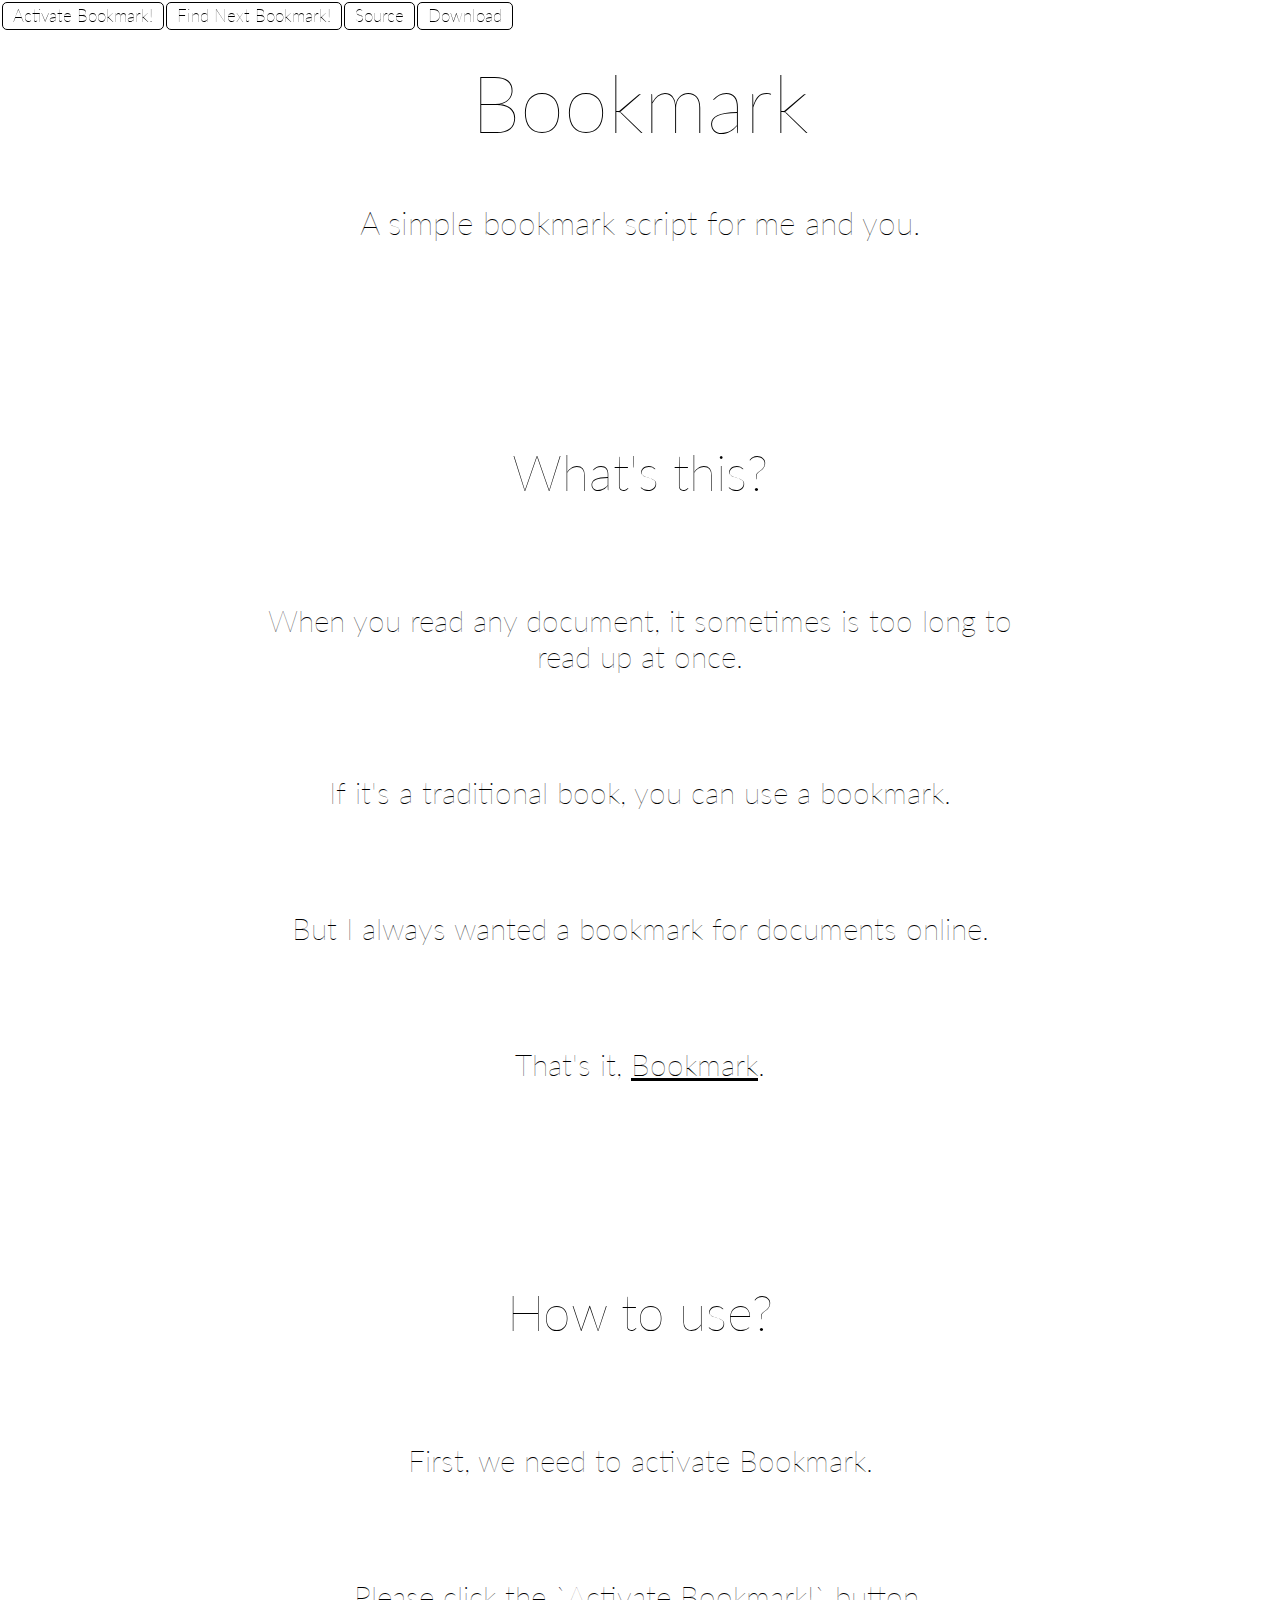
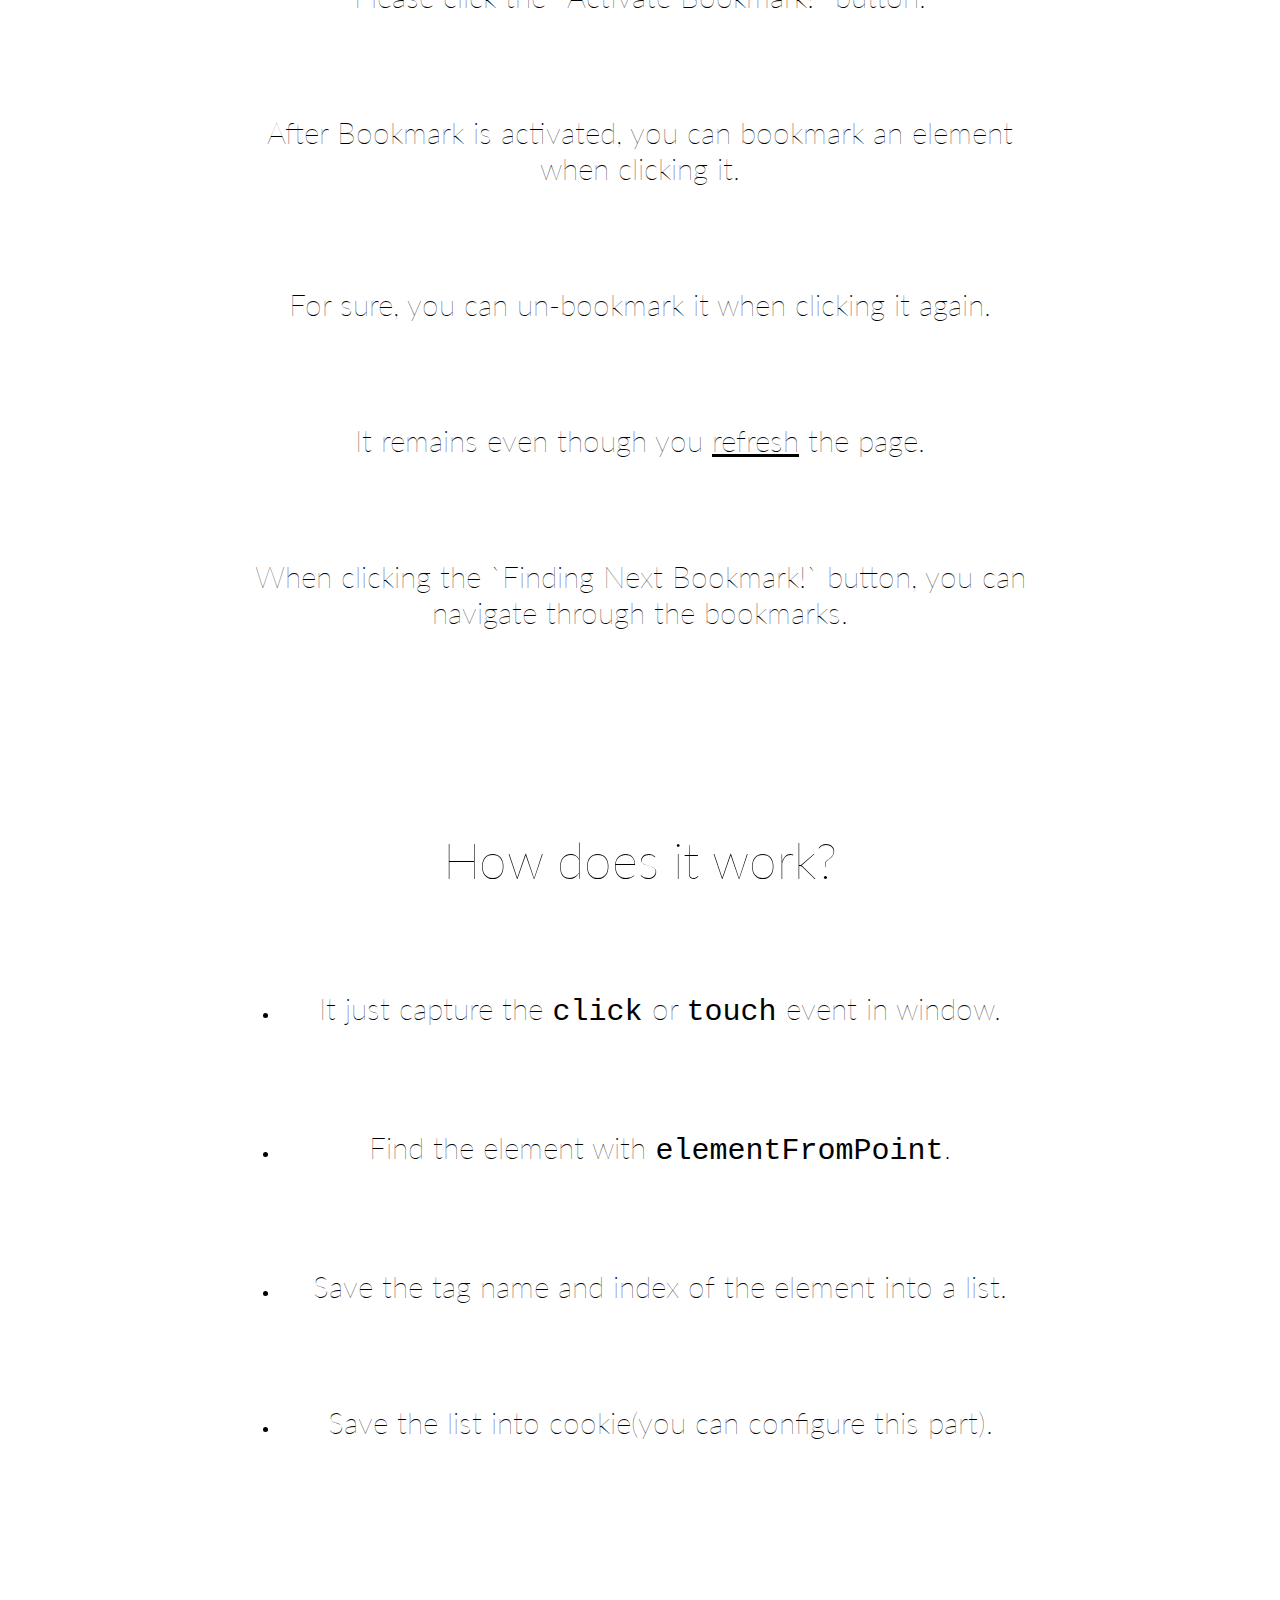
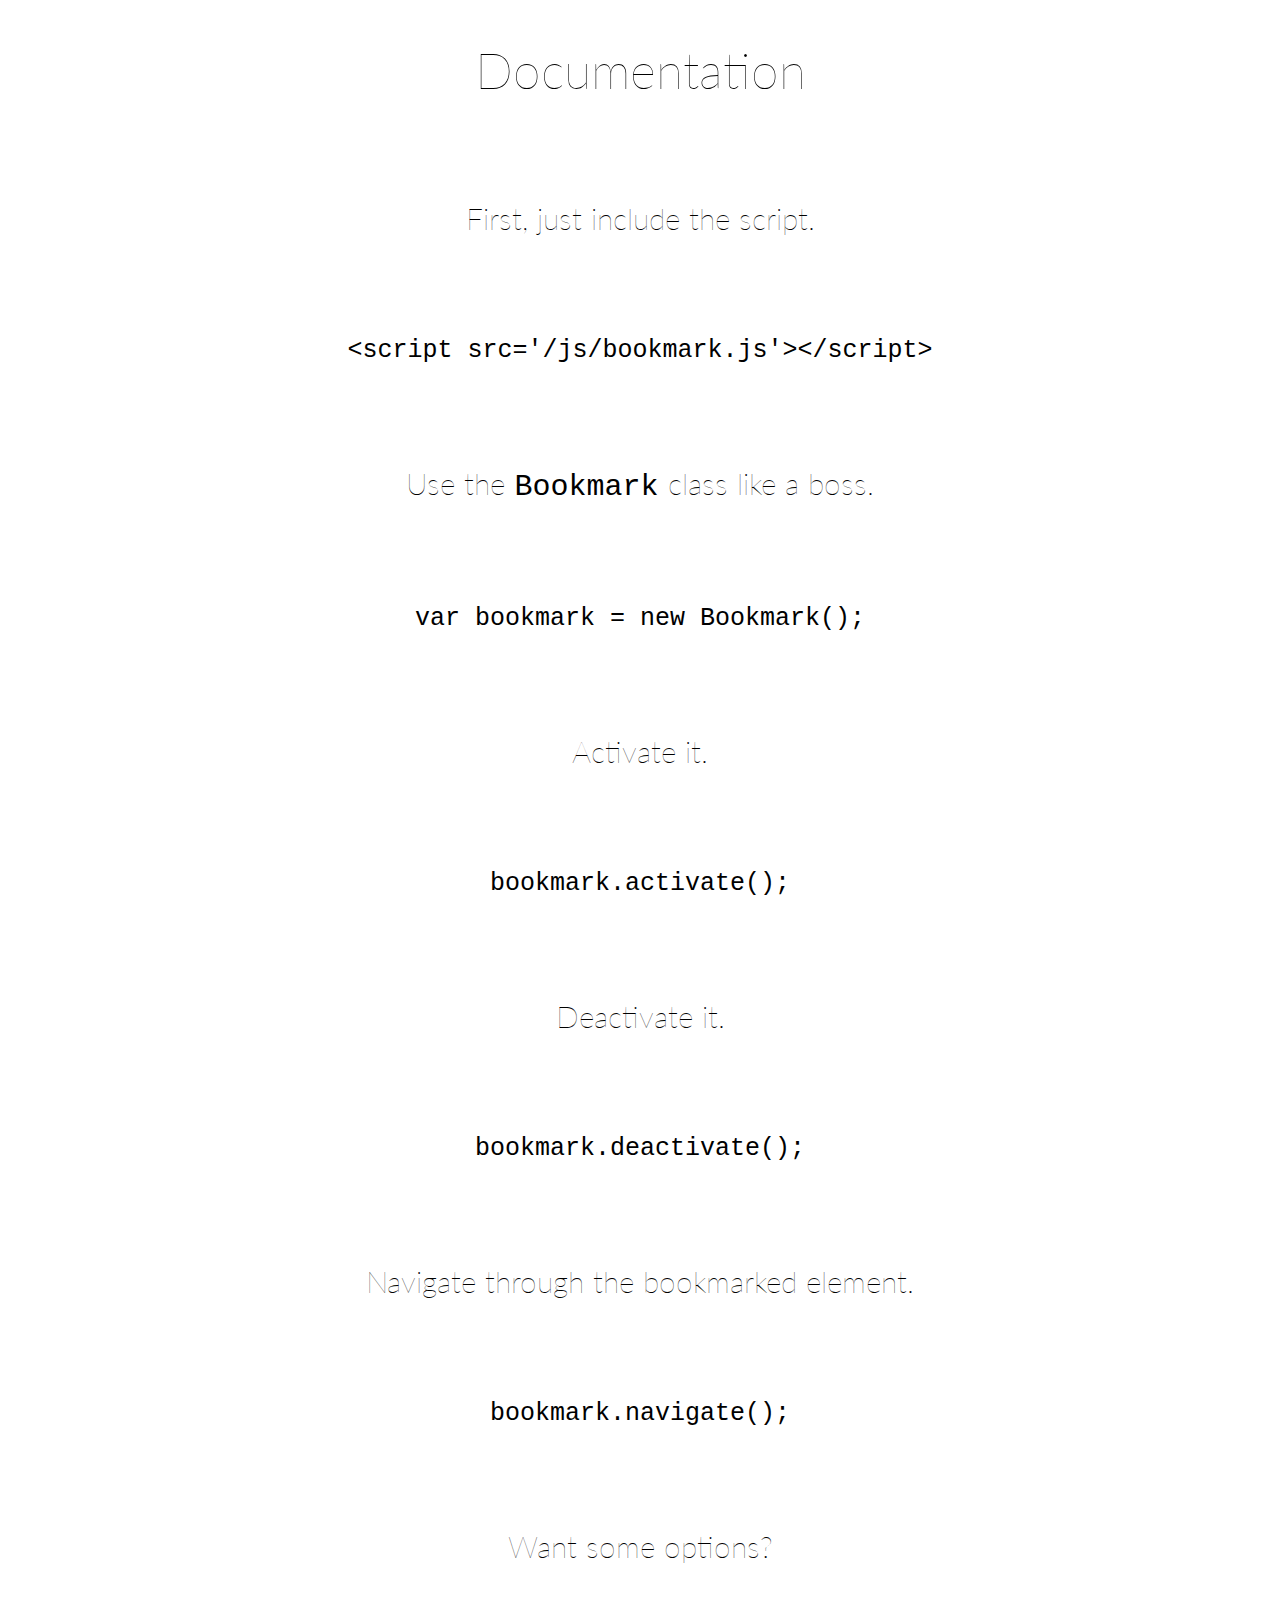
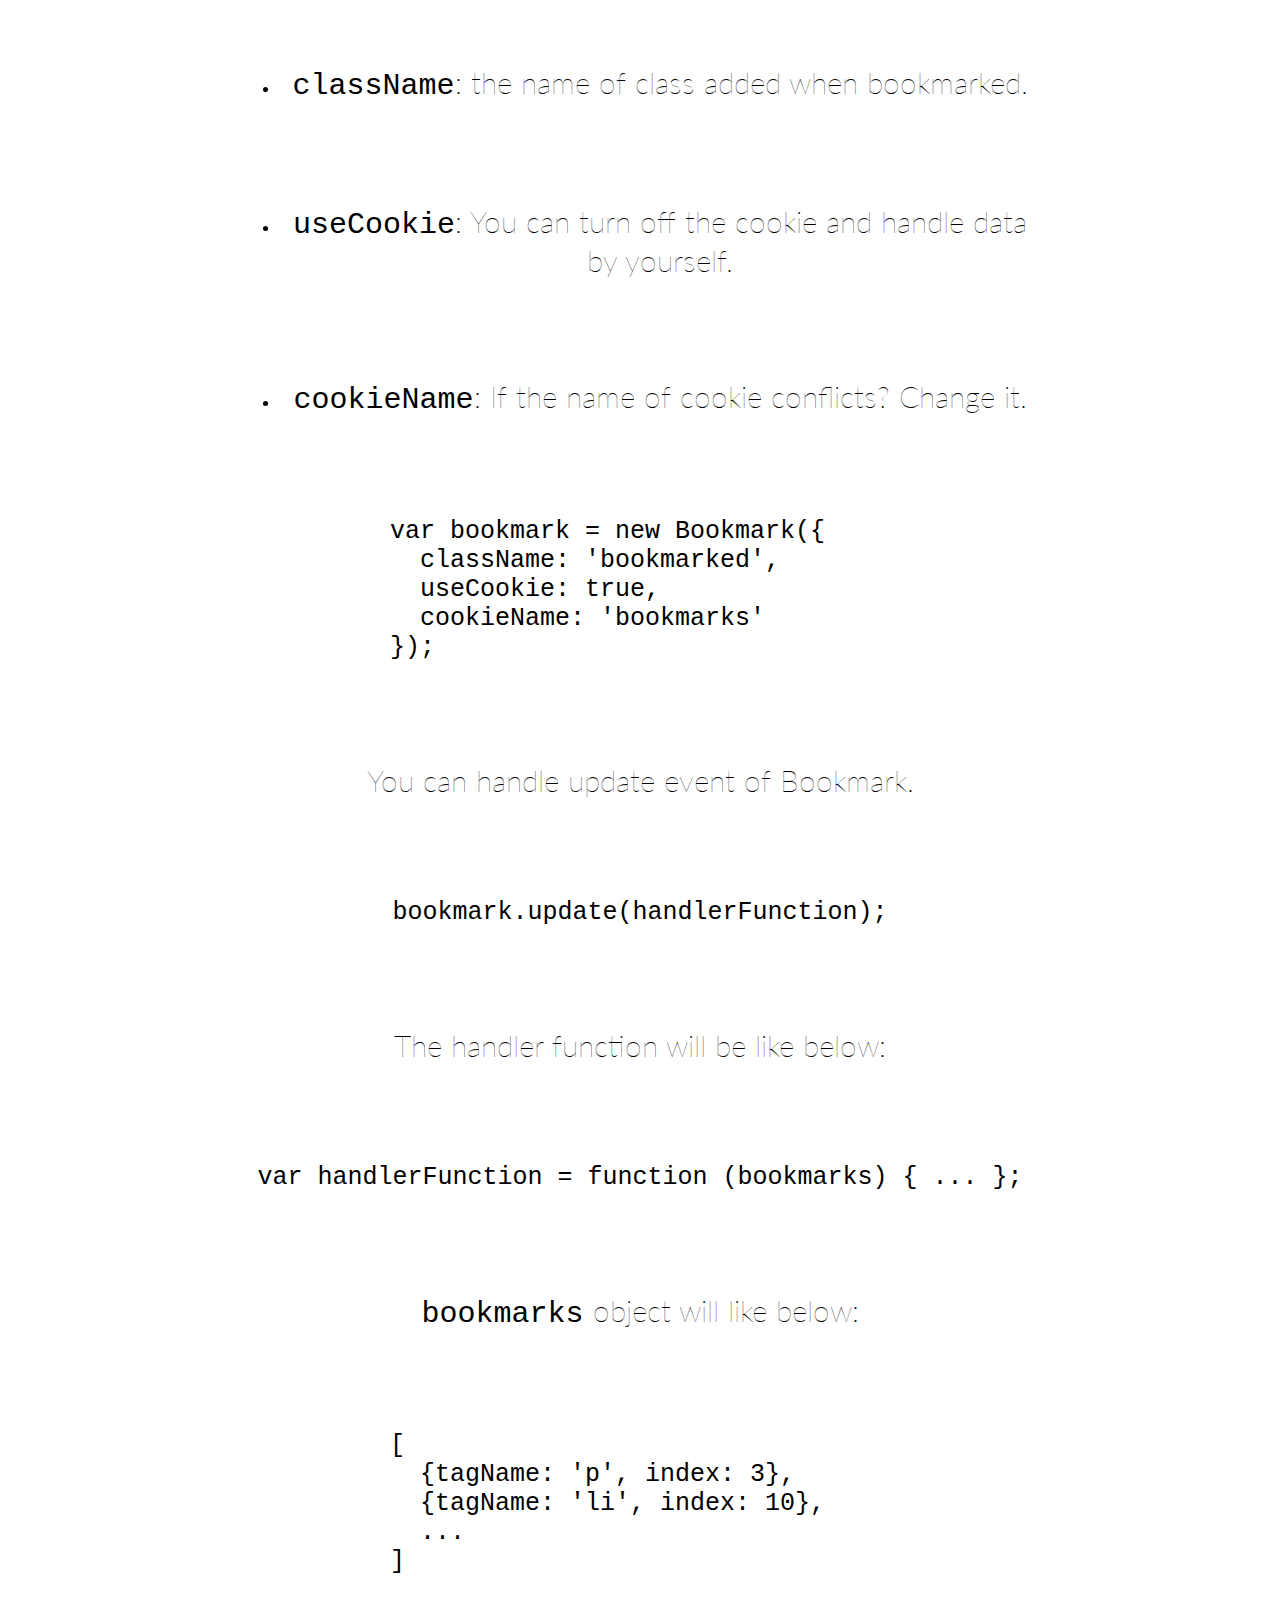
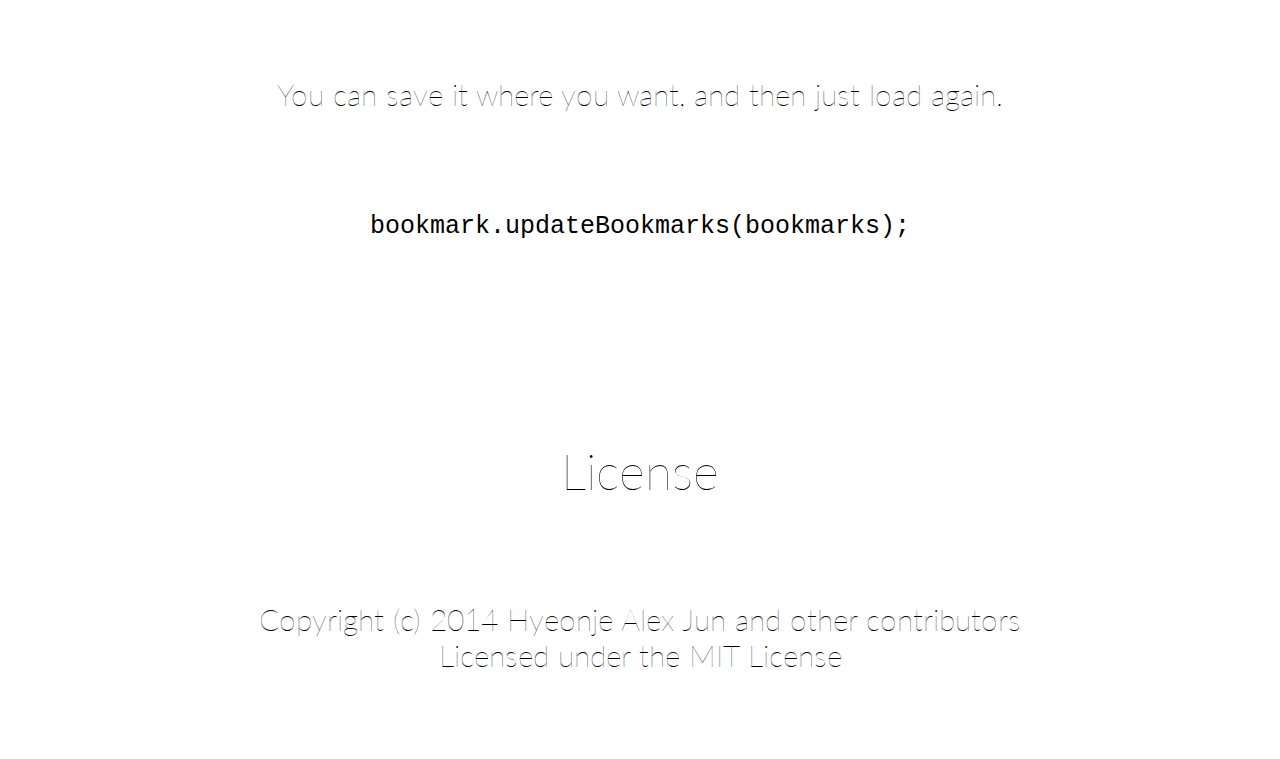
<file: index.html>
<!DOCTYPE html>
<html>
  <head>
    <meta http-equiv="Content-Type" content="text/html; charset=UTF-8">
    <meta name="viewport" content="width=device-width, initial-scale=1, user-scalable=no">

    <title>Bookmark</title>

    <link rel="stylesheet" type="text/css" href="./css/normalize.css">
    <link rel="stylesheet" href="http://fonts.googleapis.com/css?family=Lato:100%7CLato:300">
    <link rel="stylesheet" type="text/css" href="./css/index.css">
  </head>
  <body>
  <div id='navigator'>
    <button id='activate-btn'>Activate Bookmark!</button>
    <button id='navigate-btn'>Find Next Bookmark!</button>
    <a href='https://github.com/noraesae/bookmark'>Source</a>
    <a href='https://raw.githubusercontent.com/noraesae/bookmark/master/src/bookmark.js'>Download</a>
  </div>
  <div id='content'>
    <h1 class='logo'>Bookmark</h1>
    <h1>A simple bookmark script for me and you.</h1>

    <h1 class='title'>What's this?</h1>
    <p>When you read any document, it sometimes is too long to read up at once.</p>
    <p>If it's a traditional book, you can use a bookmark.</p>
    <p>But I always wanted a bookmark for documents online.</p>
    <p>That's it, <a href='http://noraesae.github.io/bookmark'>Bookmark</a>.</p>

    <h1 class='title'>How to use?</h1>
    <p>First, we need to activate Bookmark.</p>
    <p>Please click the `Activate Bookmark!` button.</p>
    <p>After Bookmark is activated, you can bookmark an element when clicking it.</p>
    <p>For sure, you can un-bookmark it when clicking it again.</p>
    <p>It remains even though you <a href='/'>refresh</a> the page.</p>
    <p>When clicking the `Finding Next Bookmark!` button, you can navigate through the bookmarks.</p>

    <h1 class='title'>How does it work?</h1>
    <ul>
      <li><p>It just capture the <code>click</code> or <code>touch</code> event in window.</p></li>
      <li><p>Find the element with <code>elementFromPoint</code>.</p></li>
      <li><p>Save the tag name and index of the element into a list.</p></li>
      <li><p>Save the list into cookie(you can configure this part).</p></li>
    </ul>

    <h1 class='title' id='doc'>Documentation</h1>
    <p>First, just include the script.</p>
    <pre><code>&lt;script src='/js/bookmark.js'&gt;&lt;/script&gt;</code></pre>
    <p>Use the <code>Bookmark</code> class like a boss.</p>
    <pre><code>var bookmark = new Bookmark();</code></pre>
    <p>Activate it.</p>
    <pre><code>bookmark.activate();</code></pre>
    <p>Deactivate it.</p>
    <pre><code>bookmark.deactivate();</code></pre>
    <p>Navigate through the bookmarked element.</p>
    <pre><code>bookmark.navigate();</code></pre>
    <p>Want some options?</p>
    <ul>
      <li><p><code>className</code>: the name of class added when bookmarked.</p></li>
      <li><p><code>useCookie</code>: You can turn off the cookie and handle data by yourself.</p></li>
      <li><p><code>cookieName</code>: If the name of cookie conflicts? Change it.</p></li>
    </ul>
    <pre style='text-align: left; width: 500px; margin: 0px auto;'><code>var bookmark = new Bookmark({
  className: 'bookmarked',
  useCookie: true,
  cookieName: 'bookmarks'
});</code></pre>
    <p>You can handle update event of Bookmark.</p>
    <pre><code>bookmark.update(handlerFunction);</code></pre>
    <p>The handler function will be like below:</p>
    <pre><code>var handlerFunction = function (bookmarks) { ... };</code></pre>
    <p><code>bookmarks</code> object will like below:</p>
    <pre style='text-align: left; width: 500px; margin: 0px auto;'><code>[
  {tagName: 'p', index: 3},
  {tagName: 'li', index: 10},
  ...
]</code></pre>
    <p>You can save it where you want, and then just load again.</p>
    <pre><code>bookmark.updateBookmarks(bookmarks);</code></pre>

    <h1 class='title'>License</h1>
    <p>Copyright (c) 2014 Hyeonje Alex Jun and other contributors<br>Licensed under the MIT License</p>
  </div>

  <script src='./js/bookmark.js'></script>
  <script src='./js/index.js'></script>
  </body>
</html>
</file>
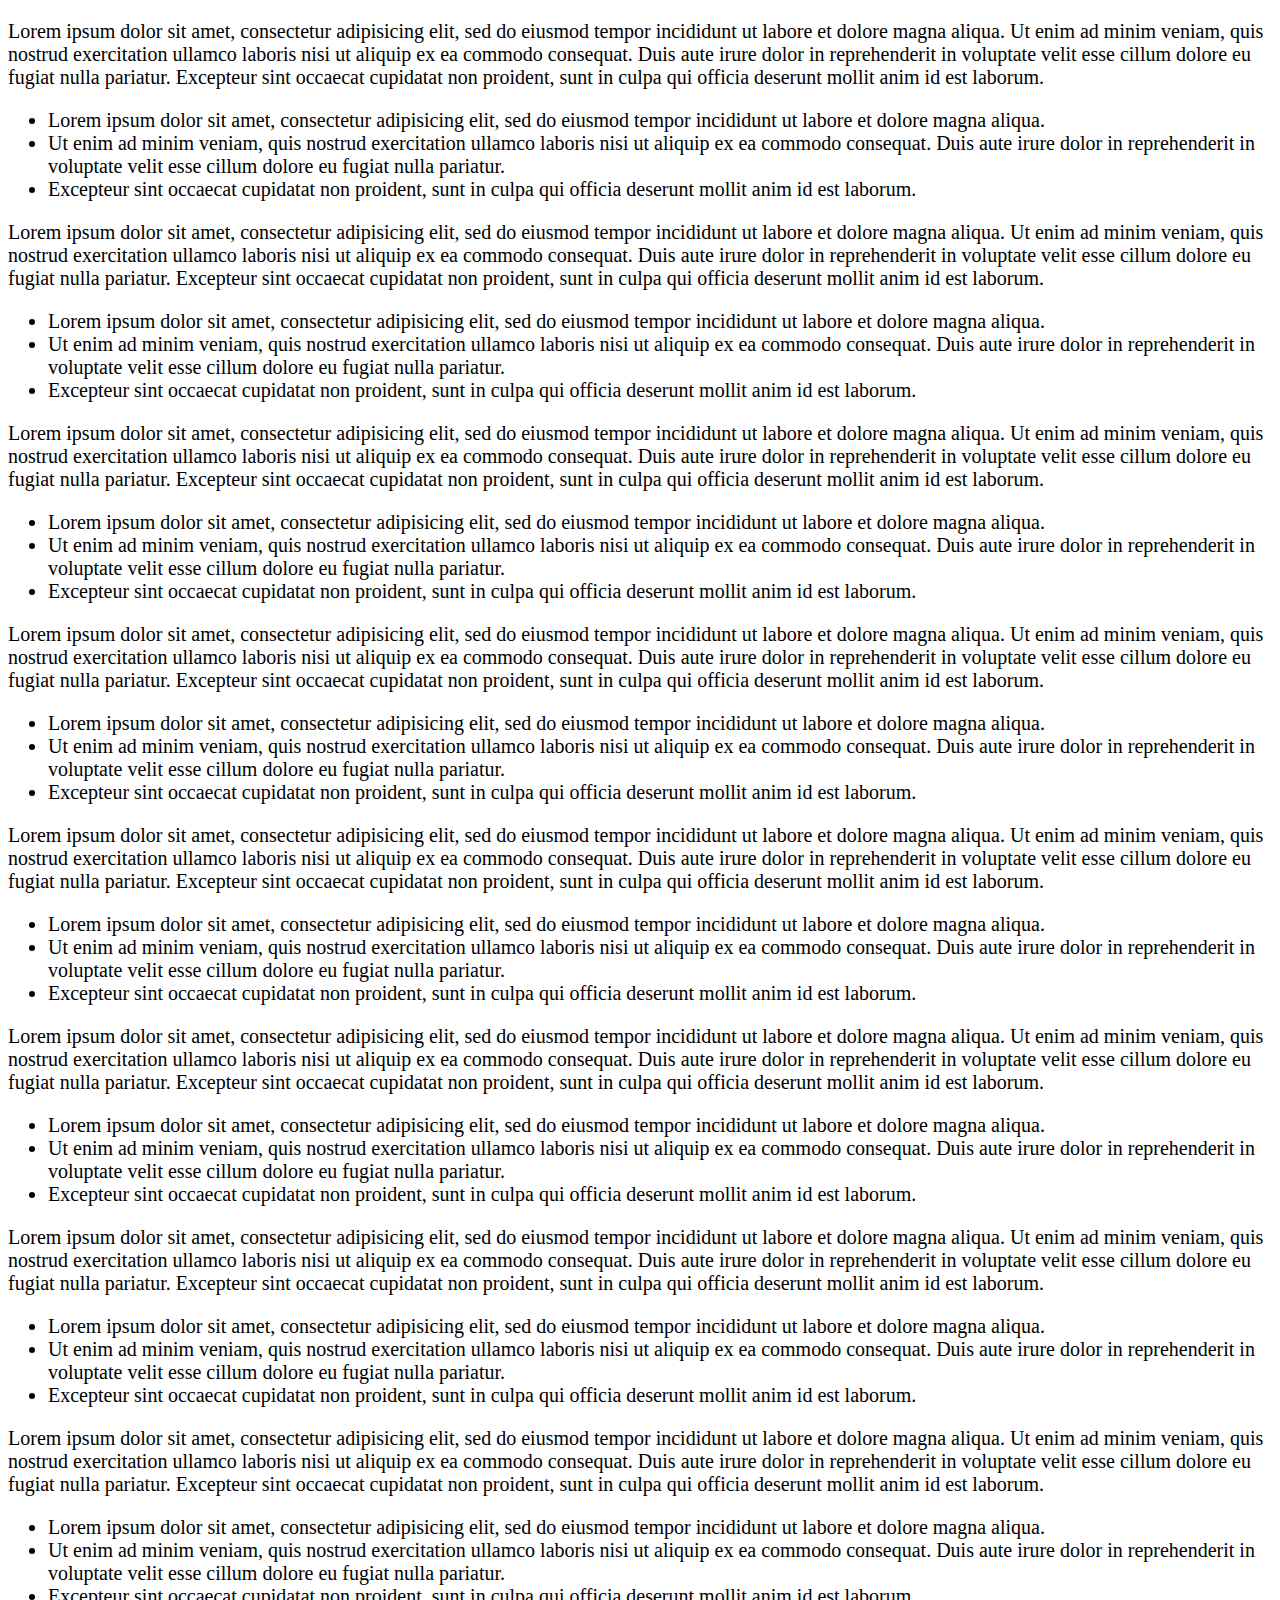
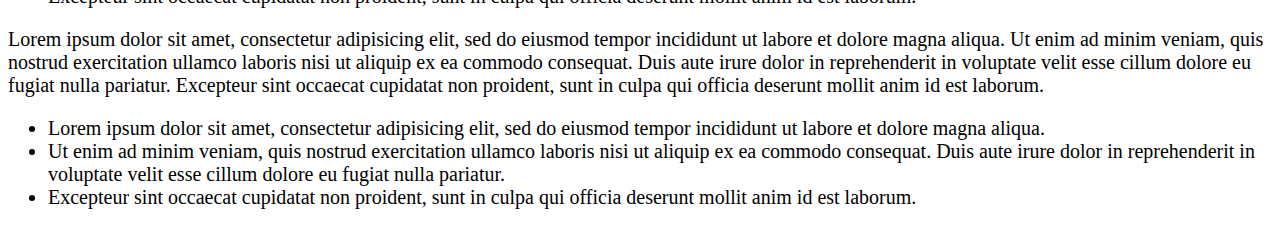
<file: example/default.html>
<!DOCTYPE html>
<html>
  <head>
    <title>Example: Default</title>
    <style>
      html, body {
        font-size: 20px;
      }
      .bookmarked {
        background-color: yellow;
      }
    </style>
  </head>
  <body>
  <p>Lorem ipsum dolor sit amet, consectetur adipisicing elit, sed do eiusmod tempor incididunt ut labore et dolore magna aliqua. Ut enim ad minim veniam, quis nostrud exercitation ullamco laboris nisi ut aliquip ex ea commodo consequat. Duis aute irure dolor in reprehenderit in voluptate velit esse cillum dolore eu fugiat nulla pariatur. Excepteur sint occaecat cupidatat non proident, sunt in culpa qui officia deserunt mollit anim id est laborum.</p>
  <ul>
    <li>Lorem ipsum dolor sit amet, consectetur adipisicing elit, sed do eiusmod tempor incididunt ut labore et dolore magna aliqua.</li>
    <li> Ut enim ad minim veniam, quis nostrud exercitation ullamco laboris nisi ut aliquip ex ea commodo consequat. Duis aute irure dolor in reprehenderit in voluptate velit esse cillum dolore eu fugiat nulla pariatur.</li>
    <li>Excepteur sint occaecat cupidatat non proident, sunt in culpa qui officia deserunt mollit anim id est laborum.</li>
  </ul>
  <p>Lorem ipsum dolor sit amet, consectetur adipisicing elit, sed do eiusmod tempor incididunt ut labore et dolore magna aliqua. Ut enim ad minim veniam, quis nostrud exercitation ullamco laboris nisi ut aliquip ex ea commodo consequat. Duis aute irure dolor in reprehenderit in voluptate velit esse cillum dolore eu fugiat nulla pariatur. Excepteur sint occaecat cupidatat non proident, sunt in culpa qui officia deserunt mollit anim id est laborum.</p>
  <ul>
    <li>Lorem ipsum dolor sit amet, consectetur adipisicing elit, sed do eiusmod tempor incididunt ut labore et dolore magna aliqua.</li>
    <li> Ut enim ad minim veniam, quis nostrud exercitation ullamco laboris nisi ut aliquip ex ea commodo consequat. Duis aute irure dolor in reprehenderit in voluptate velit esse cillum dolore eu fugiat nulla pariatur.</li>
    <li>Excepteur sint occaecat cupidatat non proident, sunt in culpa qui officia deserunt mollit anim id est laborum.</li>
  </ul>
  <p>Lorem ipsum dolor sit amet, consectetur adipisicing elit, sed do eiusmod tempor incididunt ut labore et dolore magna aliqua. Ut enim ad minim veniam, quis nostrud exercitation ullamco laboris nisi ut aliquip ex ea commodo consequat. Duis aute irure dolor in reprehenderit in voluptate velit esse cillum dolore eu fugiat nulla pariatur. Excepteur sint occaecat cupidatat non proident, sunt in culpa qui officia deserunt mollit anim id est laborum.</p>
  <ul>
    <li>Lorem ipsum dolor sit amet, consectetur adipisicing elit, sed do eiusmod tempor incididunt ut labore et dolore magna aliqua.</li>
    <li> Ut enim ad minim veniam, quis nostrud exercitation ullamco laboris nisi ut aliquip ex ea commodo consequat. Duis aute irure dolor in reprehenderit in voluptate velit esse cillum dolore eu fugiat nulla pariatur.</li>
    <li>Excepteur sint occaecat cupidatat non proident, sunt in culpa qui officia deserunt mollit anim id est laborum.</li>
  </ul>
  <p>Lorem ipsum dolor sit amet, consectetur adipisicing elit, sed do eiusmod tempor incididunt ut labore et dolore magna aliqua. Ut enim ad minim veniam, quis nostrud exercitation ullamco laboris nisi ut aliquip ex ea commodo consequat. Duis aute irure dolor in reprehenderit in voluptate velit esse cillum dolore eu fugiat nulla pariatur. Excepteur sint occaecat cupidatat non proident, sunt in culpa qui officia deserunt mollit anim id est laborum.</p>
  <ul>
    <li>Lorem ipsum dolor sit amet, consectetur adipisicing elit, sed do eiusmod tempor incididunt ut labore et dolore magna aliqua.</li>
    <li> Ut enim ad minim veniam, quis nostrud exercitation ullamco laboris nisi ut aliquip ex ea commodo consequat. Duis aute irure dolor in reprehenderit in voluptate velit esse cillum dolore eu fugiat nulla pariatur.</li>
    <li>Excepteur sint occaecat cupidatat non proident, sunt in culpa qui officia deserunt mollit anim id est laborum.</li>
  </ul>
  <p>Lorem ipsum dolor sit amet, consectetur adipisicing elit, sed do eiusmod tempor incididunt ut labore et dolore magna aliqua. Ut enim ad minim veniam, quis nostrud exercitation ullamco laboris nisi ut aliquip ex ea commodo consequat. Duis aute irure dolor in reprehenderit in voluptate velit esse cillum dolore eu fugiat nulla pariatur. Excepteur sint occaecat cupidatat non proident, sunt in culpa qui officia deserunt mollit anim id est laborum.</p>
  <ul>
    <li>Lorem ipsum dolor sit amet, consectetur adipisicing elit, sed do eiusmod tempor incididunt ut labore et dolore magna aliqua.</li>
    <li> Ut enim ad minim veniam, quis nostrud exercitation ullamco laboris nisi ut aliquip ex ea commodo consequat. Duis aute irure dolor in reprehenderit in voluptate velit esse cillum dolore eu fugiat nulla pariatur.</li>
    <li>Excepteur sint occaecat cupidatat non proident, sunt in culpa qui officia deserunt mollit anim id est laborum.</li>
  </ul>
  <p>Lorem ipsum dolor sit amet, consectetur adipisicing elit, sed do eiusmod tempor incididunt ut labore et dolore magna aliqua. Ut enim ad minim veniam, quis nostrud exercitation ullamco laboris nisi ut aliquip ex ea commodo consequat. Duis aute irure dolor in reprehenderit in voluptate velit esse cillum dolore eu fugiat nulla pariatur. Excepteur sint occaecat cupidatat non proident, sunt in culpa qui officia deserunt mollit anim id est laborum.</p>
  <ul>
    <li>Lorem ipsum dolor sit amet, consectetur adipisicing elit, sed do eiusmod tempor incididunt ut labore et dolore magna aliqua.</li>
    <li> Ut enim ad minim veniam, quis nostrud exercitation ullamco laboris nisi ut aliquip ex ea commodo consequat. Duis aute irure dolor in reprehenderit in voluptate velit esse cillum dolore eu fugiat nulla pariatur.</li>
    <li>Excepteur sint occaecat cupidatat non proident, sunt in culpa qui officia deserunt mollit anim id est laborum.</li>
  </ul>
  <p>Lorem ipsum dolor sit amet, consectetur adipisicing elit, sed do eiusmod tempor incididunt ut labore et dolore magna aliqua. Ut enim ad minim veniam, quis nostrud exercitation ullamco laboris nisi ut aliquip ex ea commodo consequat. Duis aute irure dolor in reprehenderit in voluptate velit esse cillum dolore eu fugiat nulla pariatur. Excepteur sint occaecat cupidatat non proident, sunt in culpa qui officia deserunt mollit anim id est laborum.</p>
  <ul>
    <li>Lorem ipsum dolor sit amet, consectetur adipisicing elit, sed do eiusmod tempor incididunt ut labore et dolore magna aliqua.</li>
    <li> Ut enim ad minim veniam, quis nostrud exercitation ullamco laboris nisi ut aliquip ex ea commodo consequat. Duis aute irure dolor in reprehenderit in voluptate velit esse cillum dolore eu fugiat nulla pariatur.</li>
    <li>Excepteur sint occaecat cupidatat non proident, sunt in culpa qui officia deserunt mollit anim id est laborum.</li>
  </ul>
  <p>Lorem ipsum dolor sit amet, consectetur adipisicing elit, sed do eiusmod tempor incididunt ut labore et dolore magna aliqua. Ut enim ad minim veniam, quis nostrud exercitation ullamco laboris nisi ut aliquip ex ea commodo consequat. Duis aute irure dolor in reprehenderit in voluptate velit esse cillum dolore eu fugiat nulla pariatur. Excepteur sint occaecat cupidatat non proident, sunt in culpa qui officia deserunt mollit anim id est laborum.</p>
  <ul>
    <li>Lorem ipsum dolor sit amet, consectetur adipisicing elit, sed do eiusmod tempor incididunt ut labore et dolore magna aliqua.</li>
    <li> Ut enim ad minim veniam, quis nostrud exercitation ullamco laboris nisi ut aliquip ex ea commodo consequat. Duis aute irure dolor in reprehenderit in voluptate velit esse cillum dolore eu fugiat nulla pariatur.</li>
    <li>Excepteur sint occaecat cupidatat non proident, sunt in culpa qui officia deserunt mollit anim id est laborum.</li>
  </ul>
  <p>Lorem ipsum dolor sit amet, consectetur adipisicing elit, sed do eiusmod tempor incididunt ut labore et dolore magna aliqua. Ut enim ad minim veniam, quis nostrud exercitation ullamco laboris nisi ut aliquip ex ea commodo consequat. Duis aute irure dolor in reprehenderit in voluptate velit esse cillum dolore eu fugiat nulla pariatur. Excepteur sint occaecat cupidatat non proident, sunt in culpa qui officia deserunt mollit anim id est laborum.</p>
  <ul>
    <li>Lorem ipsum dolor sit amet, consectetur adipisicing elit, sed do eiusmod tempor incididunt ut labore et dolore magna aliqua.</li>
    <li> Ut enim ad minim veniam, quis nostrud exercitation ullamco laboris nisi ut aliquip ex ea commodo consequat. Duis aute irure dolor in reprehenderit in voluptate velit esse cillum dolore eu fugiat nulla pariatur.</li>
    <li>Excepteur sint occaecat cupidatat non proident, sunt in culpa qui officia deserunt mollit anim id est laborum.</li>
  </ul>
  <script src='../src/bookmark.js'></script>
  <script>
    var bookmark = new Bookmark();

    window.onkeydown = function (e) {
      if (e.keyCode === 66) { // b
        if (e.ctrlKey) {
          bookmark.navigate();
        }
        bookmark.activate();
      }
    };
    window.onkeyup = function (e) {
      if (e.keyCode === 66) { // b
        bookmark.deactivate();
      }
    };
  </script>
  </body>
</html>
</file>
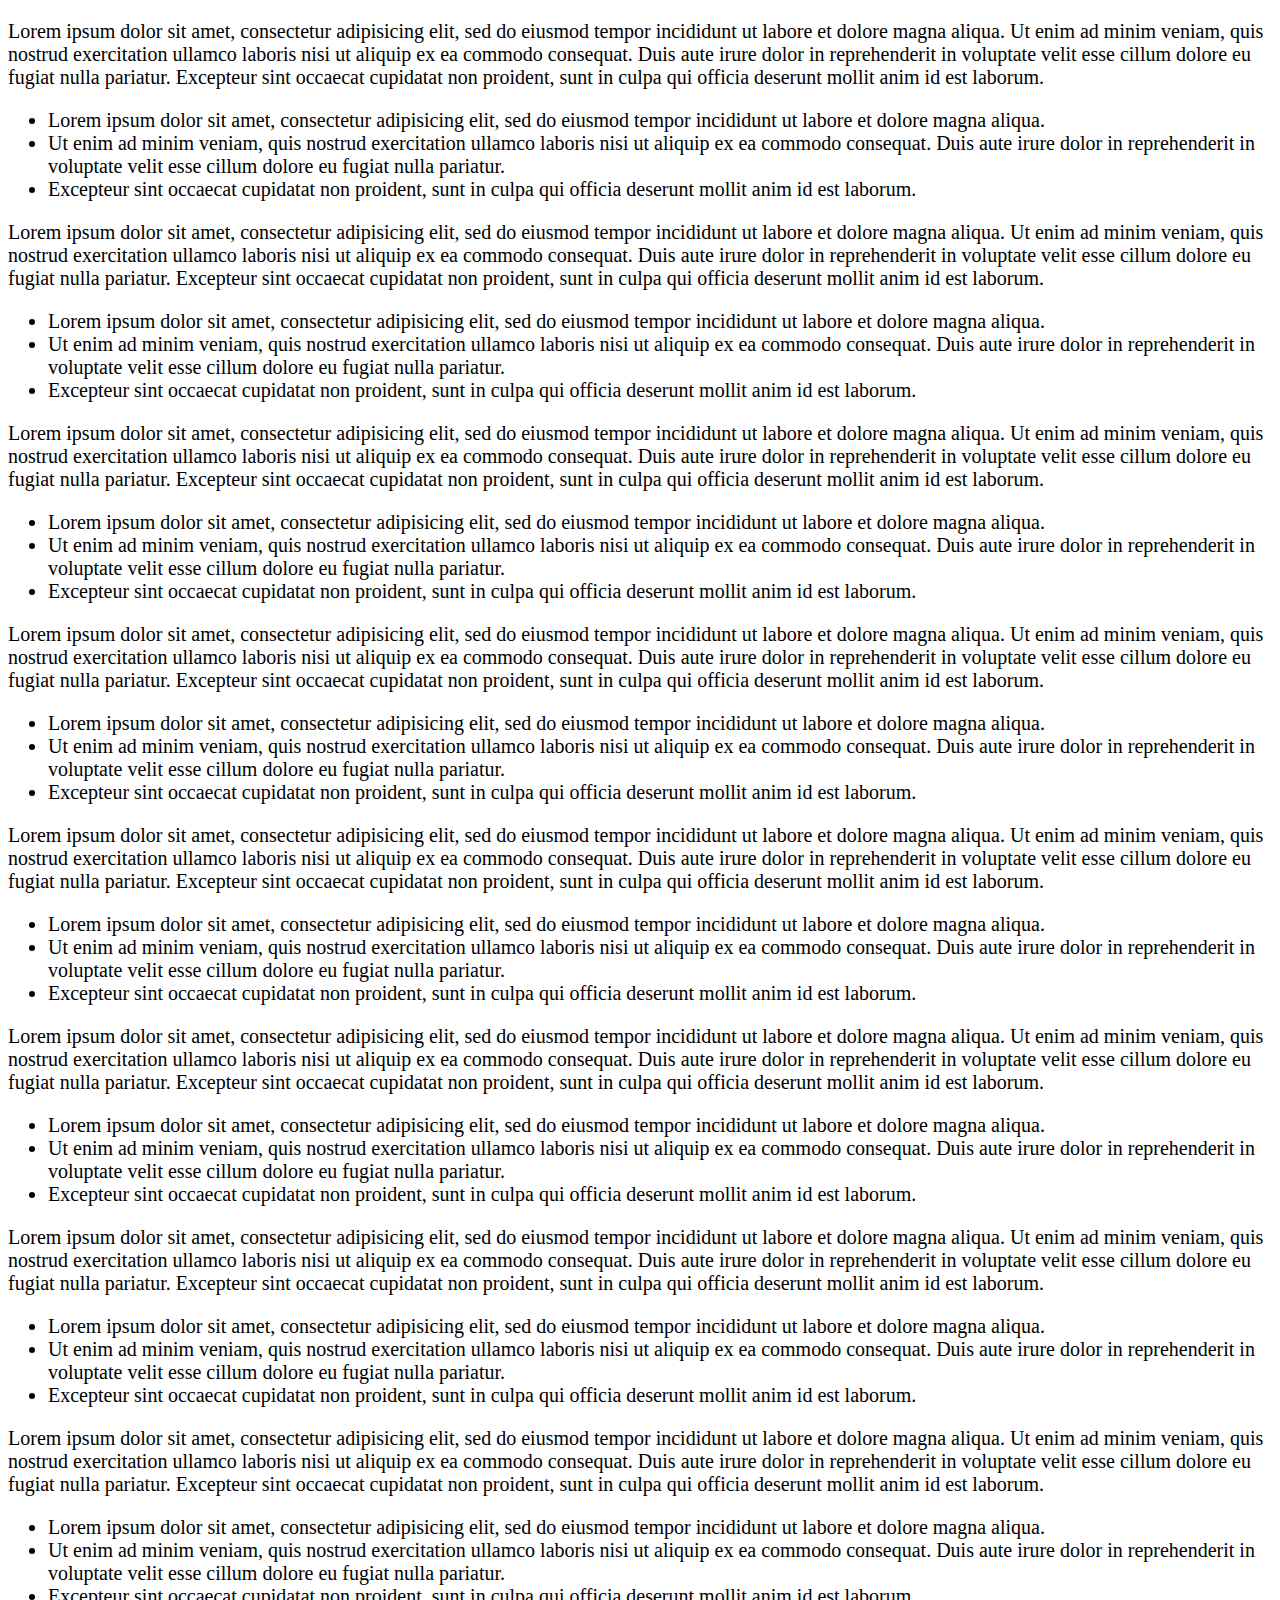
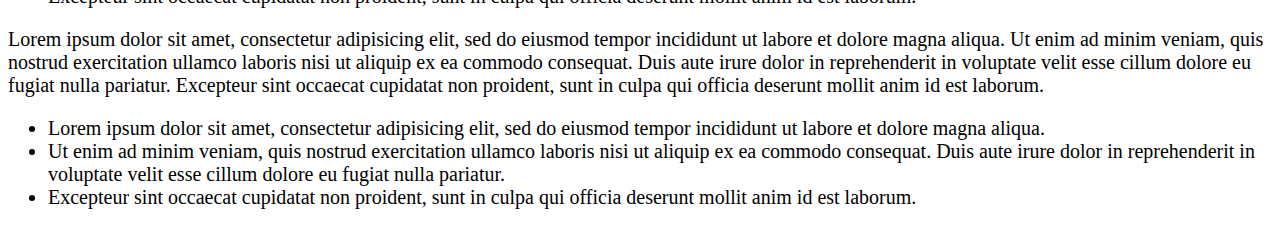
<file: example/different-class-name.html>
<!DOCTYPE html>
<html>
  <head>
    <title>Example: Default</title>
    <style>
      html, body {
        font-size: 20px;
      }
      .dinosaur {
        /* yeah, dinosaur! */
        background-color: red;
      }
    </style>
  </head>
  <body>
  <p>Lorem ipsum dolor sit amet, consectetur adipisicing elit, sed do eiusmod tempor incididunt ut labore et dolore magna aliqua. Ut enim ad minim veniam, quis nostrud exercitation ullamco laboris nisi ut aliquip ex ea commodo consequat. Duis aute irure dolor in reprehenderit in voluptate velit esse cillum dolore eu fugiat nulla pariatur. Excepteur sint occaecat cupidatat non proident, sunt in culpa qui officia deserunt mollit anim id est laborum.</p>
  <ul>
    <li>Lorem ipsum dolor sit amet, consectetur adipisicing elit, sed do eiusmod tempor incididunt ut labore et dolore magna aliqua.</li>
    <li> Ut enim ad minim veniam, quis nostrud exercitation ullamco laboris nisi ut aliquip ex ea commodo consequat. Duis aute irure dolor in reprehenderit in voluptate velit esse cillum dolore eu fugiat nulla pariatur.</li>
    <li>Excepteur sint occaecat cupidatat non proident, sunt in culpa qui officia deserunt mollit anim id est laborum.</li>
  </ul>
  <p>Lorem ipsum dolor sit amet, consectetur adipisicing elit, sed do eiusmod tempor incididunt ut labore et dolore magna aliqua. Ut enim ad minim veniam, quis nostrud exercitation ullamco laboris nisi ut aliquip ex ea commodo consequat. Duis aute irure dolor in reprehenderit in voluptate velit esse cillum dolore eu fugiat nulla pariatur. Excepteur sint occaecat cupidatat non proident, sunt in culpa qui officia deserunt mollit anim id est laborum.</p>
  <ul>
    <li>Lorem ipsum dolor sit amet, consectetur adipisicing elit, sed do eiusmod tempor incididunt ut labore et dolore magna aliqua.</li>
    <li> Ut enim ad minim veniam, quis nostrud exercitation ullamco laboris nisi ut aliquip ex ea commodo consequat. Duis aute irure dolor in reprehenderit in voluptate velit esse cillum dolore eu fugiat nulla pariatur.</li>
    <li>Excepteur sint occaecat cupidatat non proident, sunt in culpa qui officia deserunt mollit anim id est laborum.</li>
  </ul>
  <p>Lorem ipsum dolor sit amet, consectetur adipisicing elit, sed do eiusmod tempor incididunt ut labore et dolore magna aliqua. Ut enim ad minim veniam, quis nostrud exercitation ullamco laboris nisi ut aliquip ex ea commodo consequat. Duis aute irure dolor in reprehenderit in voluptate velit esse cillum dolore eu fugiat nulla pariatur. Excepteur sint occaecat cupidatat non proident, sunt in culpa qui officia deserunt mollit anim id est laborum.</p>
  <ul>
    <li>Lorem ipsum dolor sit amet, consectetur adipisicing elit, sed do eiusmod tempor incididunt ut labore et dolore magna aliqua.</li>
    <li> Ut enim ad minim veniam, quis nostrud exercitation ullamco laboris nisi ut aliquip ex ea commodo consequat. Duis aute irure dolor in reprehenderit in voluptate velit esse cillum dolore eu fugiat nulla pariatur.</li>
    <li>Excepteur sint occaecat cupidatat non proident, sunt in culpa qui officia deserunt mollit anim id est laborum.</li>
  </ul>
  <p>Lorem ipsum dolor sit amet, consectetur adipisicing elit, sed do eiusmod tempor incididunt ut labore et dolore magna aliqua. Ut enim ad minim veniam, quis nostrud exercitation ullamco laboris nisi ut aliquip ex ea commodo consequat. Duis aute irure dolor in reprehenderit in voluptate velit esse cillum dolore eu fugiat nulla pariatur. Excepteur sint occaecat cupidatat non proident, sunt in culpa qui officia deserunt mollit anim id est laborum.</p>
  <ul>
    <li>Lorem ipsum dolor sit amet, consectetur adipisicing elit, sed do eiusmod tempor incididunt ut labore et dolore magna aliqua.</li>
    <li> Ut enim ad minim veniam, quis nostrud exercitation ullamco laboris nisi ut aliquip ex ea commodo consequat. Duis aute irure dolor in reprehenderit in voluptate velit esse cillum dolore eu fugiat nulla pariatur.</li>
    <li>Excepteur sint occaecat cupidatat non proident, sunt in culpa qui officia deserunt mollit anim id est laborum.</li>
  </ul>
  <p>Lorem ipsum dolor sit amet, consectetur adipisicing elit, sed do eiusmod tempor incididunt ut labore et dolore magna aliqua. Ut enim ad minim veniam, quis nostrud exercitation ullamco laboris nisi ut aliquip ex ea commodo consequat. Duis aute irure dolor in reprehenderit in voluptate velit esse cillum dolore eu fugiat nulla pariatur. Excepteur sint occaecat cupidatat non proident, sunt in culpa qui officia deserunt mollit anim id est laborum.</p>
  <ul>
    <li>Lorem ipsum dolor sit amet, consectetur adipisicing elit, sed do eiusmod tempor incididunt ut labore et dolore magna aliqua.</li>
    <li> Ut enim ad minim veniam, quis nostrud exercitation ullamco laboris nisi ut aliquip ex ea commodo consequat. Duis aute irure dolor in reprehenderit in voluptate velit esse cillum dolore eu fugiat nulla pariatur.</li>
    <li>Excepteur sint occaecat cupidatat non proident, sunt in culpa qui officia deserunt mollit anim id est laborum.</li>
  </ul>
  <p>Lorem ipsum dolor sit amet, consectetur adipisicing elit, sed do eiusmod tempor incididunt ut labore et dolore magna aliqua. Ut enim ad minim veniam, quis nostrud exercitation ullamco laboris nisi ut aliquip ex ea commodo consequat. Duis aute irure dolor in reprehenderit in voluptate velit esse cillum dolore eu fugiat nulla pariatur. Excepteur sint occaecat cupidatat non proident, sunt in culpa qui officia deserunt mollit anim id est laborum.</p>
  <ul>
    <li>Lorem ipsum dolor sit amet, consectetur adipisicing elit, sed do eiusmod tempor incididunt ut labore et dolore magna aliqua.</li>
    <li> Ut enim ad minim veniam, quis nostrud exercitation ullamco laboris nisi ut aliquip ex ea commodo consequat. Duis aute irure dolor in reprehenderit in voluptate velit esse cillum dolore eu fugiat nulla pariatur.</li>
    <li>Excepteur sint occaecat cupidatat non proident, sunt in culpa qui officia deserunt mollit anim id est laborum.</li>
  </ul>
  <p>Lorem ipsum dolor sit amet, consectetur adipisicing elit, sed do eiusmod tempor incididunt ut labore et dolore magna aliqua. Ut enim ad minim veniam, quis nostrud exercitation ullamco laboris nisi ut aliquip ex ea commodo consequat. Duis aute irure dolor in reprehenderit in voluptate velit esse cillum dolore eu fugiat nulla pariatur. Excepteur sint occaecat cupidatat non proident, sunt in culpa qui officia deserunt mollit anim id est laborum.</p>
  <ul>
    <li>Lorem ipsum dolor sit amet, consectetur adipisicing elit, sed do eiusmod tempor incididunt ut labore et dolore magna aliqua.</li>
    <li> Ut enim ad minim veniam, quis nostrud exercitation ullamco laboris nisi ut aliquip ex ea commodo consequat. Duis aute irure dolor in reprehenderit in voluptate velit esse cillum dolore eu fugiat nulla pariatur.</li>
    <li>Excepteur sint occaecat cupidatat non proident, sunt in culpa qui officia deserunt mollit anim id est laborum.</li>
  </ul>
  <p>Lorem ipsum dolor sit amet, consectetur adipisicing elit, sed do eiusmod tempor incididunt ut labore et dolore magna aliqua. Ut enim ad minim veniam, quis nostrud exercitation ullamco laboris nisi ut aliquip ex ea commodo consequat. Duis aute irure dolor in reprehenderit in voluptate velit esse cillum dolore eu fugiat nulla pariatur. Excepteur sint occaecat cupidatat non proident, sunt in culpa qui officia deserunt mollit anim id est laborum.</p>
  <ul>
    <li>Lorem ipsum dolor sit amet, consectetur adipisicing elit, sed do eiusmod tempor incididunt ut labore et dolore magna aliqua.</li>
    <li> Ut enim ad minim veniam, quis nostrud exercitation ullamco laboris nisi ut aliquip ex ea commodo consequat. Duis aute irure dolor in reprehenderit in voluptate velit esse cillum dolore eu fugiat nulla pariatur.</li>
    <li>Excepteur sint occaecat cupidatat non proident, sunt in culpa qui officia deserunt mollit anim id est laborum.</li>
  </ul>
  <p>Lorem ipsum dolor sit amet, consectetur adipisicing elit, sed do eiusmod tempor incididunt ut labore et dolore magna aliqua. Ut enim ad minim veniam, quis nostrud exercitation ullamco laboris nisi ut aliquip ex ea commodo consequat. Duis aute irure dolor in reprehenderit in voluptate velit esse cillum dolore eu fugiat nulla pariatur. Excepteur sint occaecat cupidatat non proident, sunt in culpa qui officia deserunt mollit anim id est laborum.</p>
  <ul>
    <li>Lorem ipsum dolor sit amet, consectetur adipisicing elit, sed do eiusmod tempor incididunt ut labore et dolore magna aliqua.</li>
    <li> Ut enim ad minim veniam, quis nostrud exercitation ullamco laboris nisi ut aliquip ex ea commodo consequat. Duis aute irure dolor in reprehenderit in voluptate velit esse cillum dolore eu fugiat nulla pariatur.</li>
    <li>Excepteur sint occaecat cupidatat non proident, sunt in culpa qui officia deserunt mollit anim id est laborum.</li>
  </ul>
  <script src='../src/bookmark.js'></script>
  <script>
    var bookmark = new Bookmark({
      className: 'dinosaur'
    });

    window.onkeydown = function (e) {
      if (e.keyCode === 66) { // b
        if (e.ctrlKey) {
          bookmark.navigate();
        }
        bookmark.activate();
      }
    };
    window.onkeyup = function (e) {
      if (e.keyCode === 66) { // b
        bookmark.deactivate();
      }
    };
  </script>
  </body>
</html>
</file>
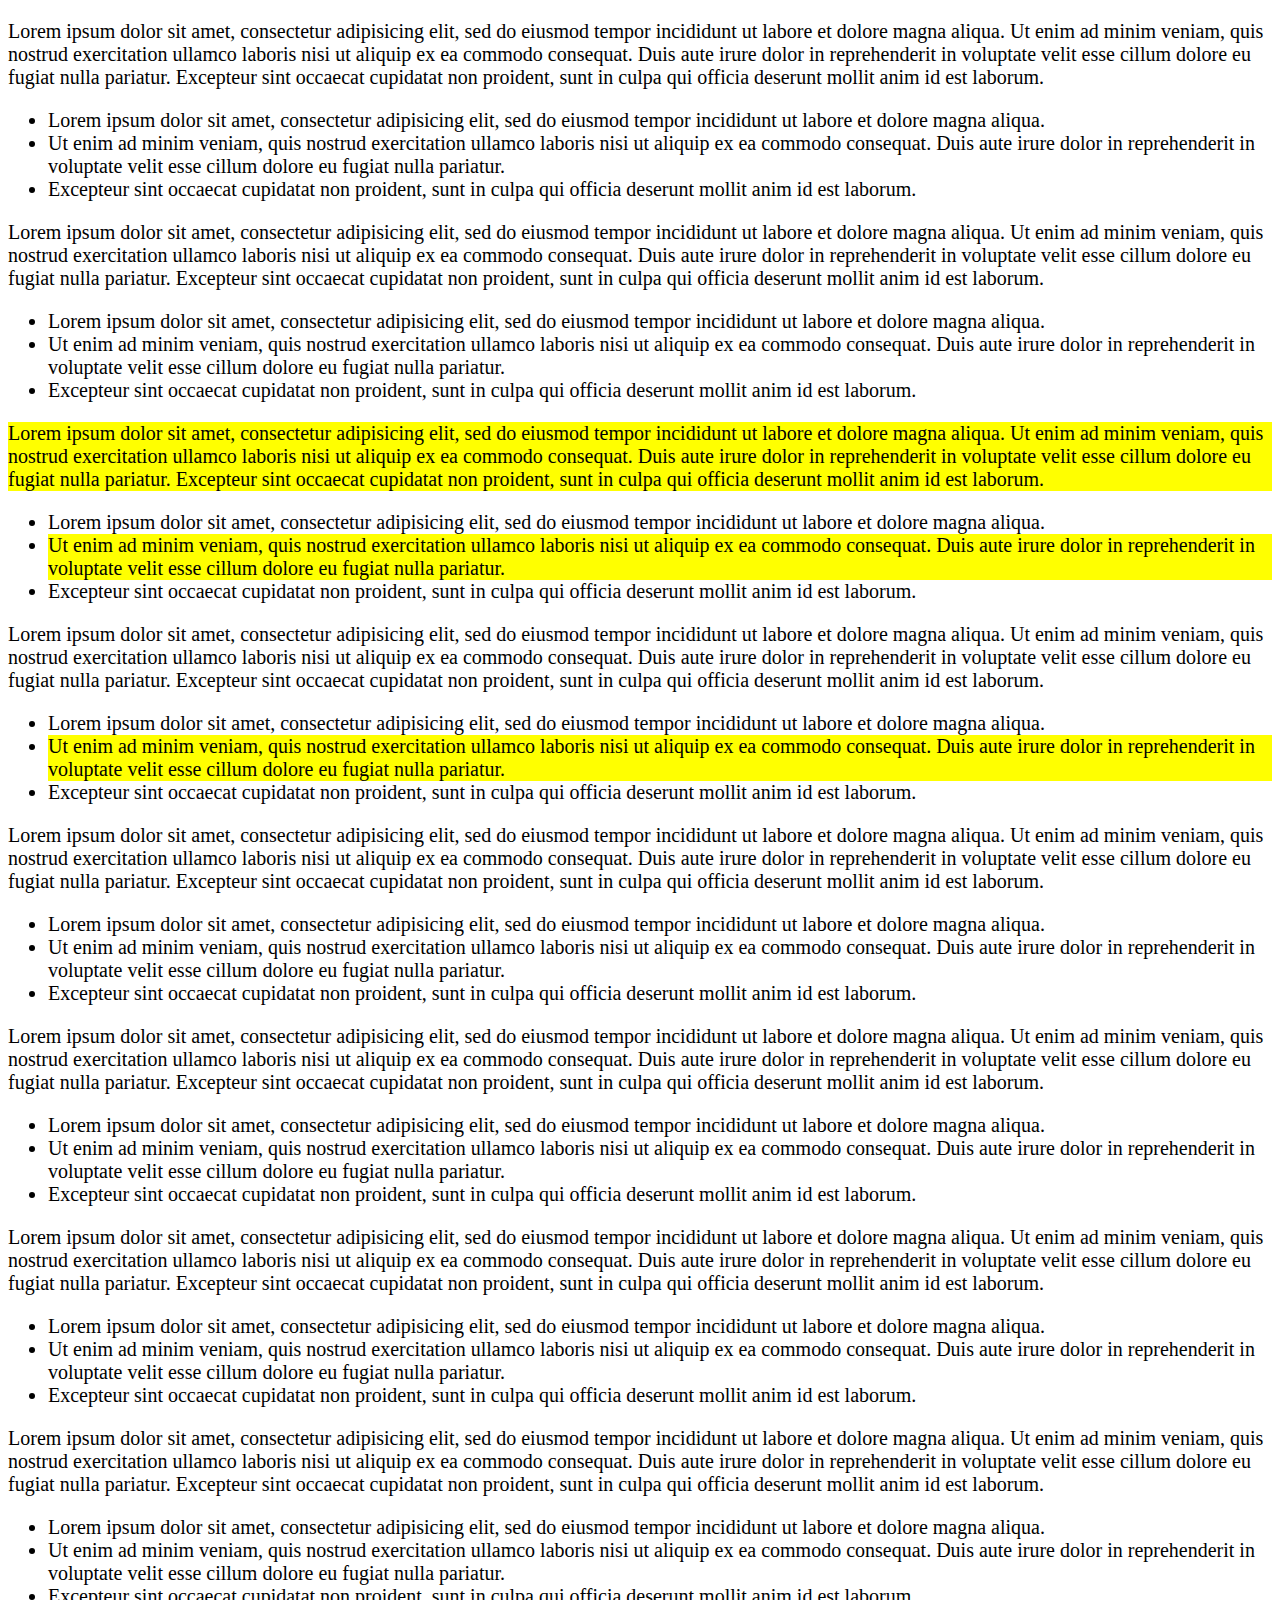
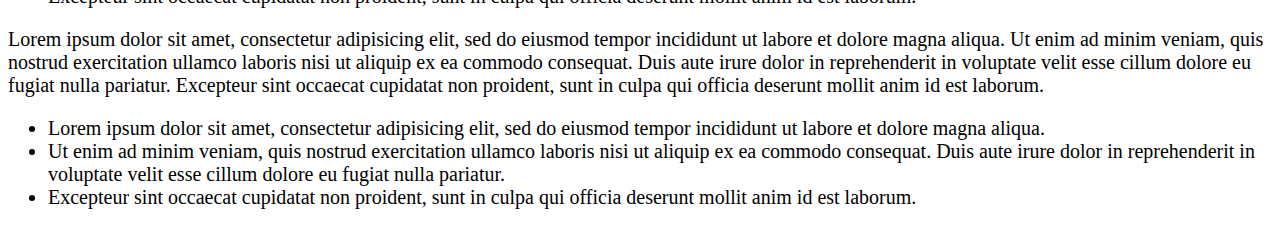
<file: example/no-cookie.html>
<!DOCTYPE html>
<html>
  <head>
    <title>Example: Default</title>
    <style>
      html, body {
        font-size: 20px;
      }
      .bookmarked {
        background-color: yellow;
      }
    </style>
  </head>
  <body>
  <p>Lorem ipsum dolor sit amet, consectetur adipisicing elit, sed do eiusmod tempor incididunt ut labore et dolore magna aliqua. Ut enim ad minim veniam, quis nostrud exercitation ullamco laboris nisi ut aliquip ex ea commodo consequat. Duis aute irure dolor in reprehenderit in voluptate velit esse cillum dolore eu fugiat nulla pariatur. Excepteur sint occaecat cupidatat non proident, sunt in culpa qui officia deserunt mollit anim id est laborum.</p>
  <ul>
    <li>Lorem ipsum dolor sit amet, consectetur adipisicing elit, sed do eiusmod tempor incididunt ut labore et dolore magna aliqua.</li>
    <li> Ut enim ad minim veniam, quis nostrud exercitation ullamco laboris nisi ut aliquip ex ea commodo consequat. Duis aute irure dolor in reprehenderit in voluptate velit esse cillum dolore eu fugiat nulla pariatur.</li>
    <li>Excepteur sint occaecat cupidatat non proident, sunt in culpa qui officia deserunt mollit anim id est laborum.</li>
  </ul>
  <p>Lorem ipsum dolor sit amet, consectetur adipisicing elit, sed do eiusmod tempor incididunt ut labore et dolore magna aliqua. Ut enim ad minim veniam, quis nostrud exercitation ullamco laboris nisi ut aliquip ex ea commodo consequat. Duis aute irure dolor in reprehenderit in voluptate velit esse cillum dolore eu fugiat nulla pariatur. Excepteur sint occaecat cupidatat non proident, sunt in culpa qui officia deserunt mollit anim id est laborum.</p>
  <ul>
    <li>Lorem ipsum dolor sit amet, consectetur adipisicing elit, sed do eiusmod tempor incididunt ut labore et dolore magna aliqua.</li>
    <li> Ut enim ad minim veniam, quis nostrud exercitation ullamco laboris nisi ut aliquip ex ea commodo consequat. Duis aute irure dolor in reprehenderit in voluptate velit esse cillum dolore eu fugiat nulla pariatur.</li>
    <li>Excepteur sint occaecat cupidatat non proident, sunt in culpa qui officia deserunt mollit anim id est laborum.</li>
  </ul>
  <p>Lorem ipsum dolor sit amet, consectetur adipisicing elit, sed do eiusmod tempor incididunt ut labore et dolore magna aliqua. Ut enim ad minim veniam, quis nostrud exercitation ullamco laboris nisi ut aliquip ex ea commodo consequat. Duis aute irure dolor in reprehenderit in voluptate velit esse cillum dolore eu fugiat nulla pariatur. Excepteur sint occaecat cupidatat non proident, sunt in culpa qui officia deserunt mollit anim id est laborum.</p>
  <ul>
    <li>Lorem ipsum dolor sit amet, consectetur adipisicing elit, sed do eiusmod tempor incididunt ut labore et dolore magna aliqua.</li>
    <li> Ut enim ad minim veniam, quis nostrud exercitation ullamco laboris nisi ut aliquip ex ea commodo consequat. Duis aute irure dolor in reprehenderit in voluptate velit esse cillum dolore eu fugiat nulla pariatur.</li>
    <li>Excepteur sint occaecat cupidatat non proident, sunt in culpa qui officia deserunt mollit anim id est laborum.</li>
  </ul>
  <p>Lorem ipsum dolor sit amet, consectetur adipisicing elit, sed do eiusmod tempor incididunt ut labore et dolore magna aliqua. Ut enim ad minim veniam, quis nostrud exercitation ullamco laboris nisi ut aliquip ex ea commodo consequat. Duis aute irure dolor in reprehenderit in voluptate velit esse cillum dolore eu fugiat nulla pariatur. Excepteur sint occaecat cupidatat non proident, sunt in culpa qui officia deserunt mollit anim id est laborum.</p>
  <ul>
    <li>Lorem ipsum dolor sit amet, consectetur adipisicing elit, sed do eiusmod tempor incididunt ut labore et dolore magna aliqua.</li>
    <li> Ut enim ad minim veniam, quis nostrud exercitation ullamco laboris nisi ut aliquip ex ea commodo consequat. Duis aute irure dolor in reprehenderit in voluptate velit esse cillum dolore eu fugiat nulla pariatur.</li>
    <li>Excepteur sint occaecat cupidatat non proident, sunt in culpa qui officia deserunt mollit anim id est laborum.</li>
  </ul>
  <p>Lorem ipsum dolor sit amet, consectetur adipisicing elit, sed do eiusmod tempor incididunt ut labore et dolore magna aliqua. Ut enim ad minim veniam, quis nostrud exercitation ullamco laboris nisi ut aliquip ex ea commodo consequat. Duis aute irure dolor in reprehenderit in voluptate velit esse cillum dolore eu fugiat nulla pariatur. Excepteur sint occaecat cupidatat non proident, sunt in culpa qui officia deserunt mollit anim id est laborum.</p>
  <ul>
    <li>Lorem ipsum dolor sit amet, consectetur adipisicing elit, sed do eiusmod tempor incididunt ut labore et dolore magna aliqua.</li>
    <li> Ut enim ad minim veniam, quis nostrud exercitation ullamco laboris nisi ut aliquip ex ea commodo consequat. Duis aute irure dolor in reprehenderit in voluptate velit esse cillum dolore eu fugiat nulla pariatur.</li>
    <li>Excepteur sint occaecat cupidatat non proident, sunt in culpa qui officia deserunt mollit anim id est laborum.</li>
  </ul>
  <p>Lorem ipsum dolor sit amet, consectetur adipisicing elit, sed do eiusmod tempor incididunt ut labore et dolore magna aliqua. Ut enim ad minim veniam, quis nostrud exercitation ullamco laboris nisi ut aliquip ex ea commodo consequat. Duis aute irure dolor in reprehenderit in voluptate velit esse cillum dolore eu fugiat nulla pariatur. Excepteur sint occaecat cupidatat non proident, sunt in culpa qui officia deserunt mollit anim id est laborum.</p>
  <ul>
    <li>Lorem ipsum dolor sit amet, consectetur adipisicing elit, sed do eiusmod tempor incididunt ut labore et dolore magna aliqua.</li>
    <li> Ut enim ad minim veniam, quis nostrud exercitation ullamco laboris nisi ut aliquip ex ea commodo consequat. Duis aute irure dolor in reprehenderit in voluptate velit esse cillum dolore eu fugiat nulla pariatur.</li>
    <li>Excepteur sint occaecat cupidatat non proident, sunt in culpa qui officia deserunt mollit anim id est laborum.</li>
  </ul>
  <p>Lorem ipsum dolor sit amet, consectetur adipisicing elit, sed do eiusmod tempor incididunt ut labore et dolore magna aliqua. Ut enim ad minim veniam, quis nostrud exercitation ullamco laboris nisi ut aliquip ex ea commodo consequat. Duis aute irure dolor in reprehenderit in voluptate velit esse cillum dolore eu fugiat nulla pariatur. Excepteur sint occaecat cupidatat non proident, sunt in culpa qui officia deserunt mollit anim id est laborum.</p>
  <ul>
    <li>Lorem ipsum dolor sit amet, consectetur adipisicing elit, sed do eiusmod tempor incididunt ut labore et dolore magna aliqua.</li>
    <li> Ut enim ad minim veniam, quis nostrud exercitation ullamco laboris nisi ut aliquip ex ea commodo consequat. Duis aute irure dolor in reprehenderit in voluptate velit esse cillum dolore eu fugiat nulla pariatur.</li>
    <li>Excepteur sint occaecat cupidatat non proident, sunt in culpa qui officia deserunt mollit anim id est laborum.</li>
  </ul>
  <p>Lorem ipsum dolor sit amet, consectetur adipisicing elit, sed do eiusmod tempor incididunt ut labore et dolore magna aliqua. Ut enim ad minim veniam, quis nostrud exercitation ullamco laboris nisi ut aliquip ex ea commodo consequat. Duis aute irure dolor in reprehenderit in voluptate velit esse cillum dolore eu fugiat nulla pariatur. Excepteur sint occaecat cupidatat non proident, sunt in culpa qui officia deserunt mollit anim id est laborum.</p>
  <ul>
    <li>Lorem ipsum dolor sit amet, consectetur adipisicing elit, sed do eiusmod tempor incididunt ut labore et dolore magna aliqua.</li>
    <li> Ut enim ad minim veniam, quis nostrud exercitation ullamco laboris nisi ut aliquip ex ea commodo consequat. Duis aute irure dolor in reprehenderit in voluptate velit esse cillum dolore eu fugiat nulla pariatur.</li>
    <li>Excepteur sint occaecat cupidatat non proident, sunt in culpa qui officia deserunt mollit anim id est laborum.</li>
  </ul>
  <p>Lorem ipsum dolor sit amet, consectetur adipisicing elit, sed do eiusmod tempor incididunt ut labore et dolore magna aliqua. Ut enim ad minim veniam, quis nostrud exercitation ullamco laboris nisi ut aliquip ex ea commodo consequat. Duis aute irure dolor in reprehenderit in voluptate velit esse cillum dolore eu fugiat nulla pariatur. Excepteur sint occaecat cupidatat non proident, sunt in culpa qui officia deserunt mollit anim id est laborum.</p>
  <ul>
    <li>Lorem ipsum dolor sit amet, consectetur adipisicing elit, sed do eiusmod tempor incididunt ut labore et dolore magna aliqua.</li>
    <li> Ut enim ad minim veniam, quis nostrud exercitation ullamco laboris nisi ut aliquip ex ea commodo consequat. Duis aute irure dolor in reprehenderit in voluptate velit esse cillum dolore eu fugiat nulla pariatur.</li>
    <li>Excepteur sint occaecat cupidatat non proident, sunt in culpa qui officia deserunt mollit anim id est laborum.</li>
  </ul>
  <script src='../src/bookmark.js'></script>
  <script>
    // Dummy database
    function saveToDatabase(data) {
      console.log(data);
    }
    function loadFromDatabase() {
      return [{tagName: 'li', index: 10}, {tagName: 'li', index: 7}, {tagName: 'p', index: 2}];
    }
  </script>
  <script>
    var bookmark = new Bookmark({
      useCookie: false
    });
    bookmark.update(function (bookmarks) {
      // Update callback
      saveToDatabase(bookmarks);
    });
    bookmark.updateBookmarks(loadFromDatabase());

    window.onkeydown = function (e) {
      if (e.keyCode === 66) { // b
        if (e.ctrlKey) {
          bookmark.navigate();
        }
        bookmark.activate();
      }
    };
    window.onkeyup = function (e) {
      if (e.keyCode === 66) { // b
        bookmark.deactivate();
      }
    };
  </script>
  </body>
</html>
</file>
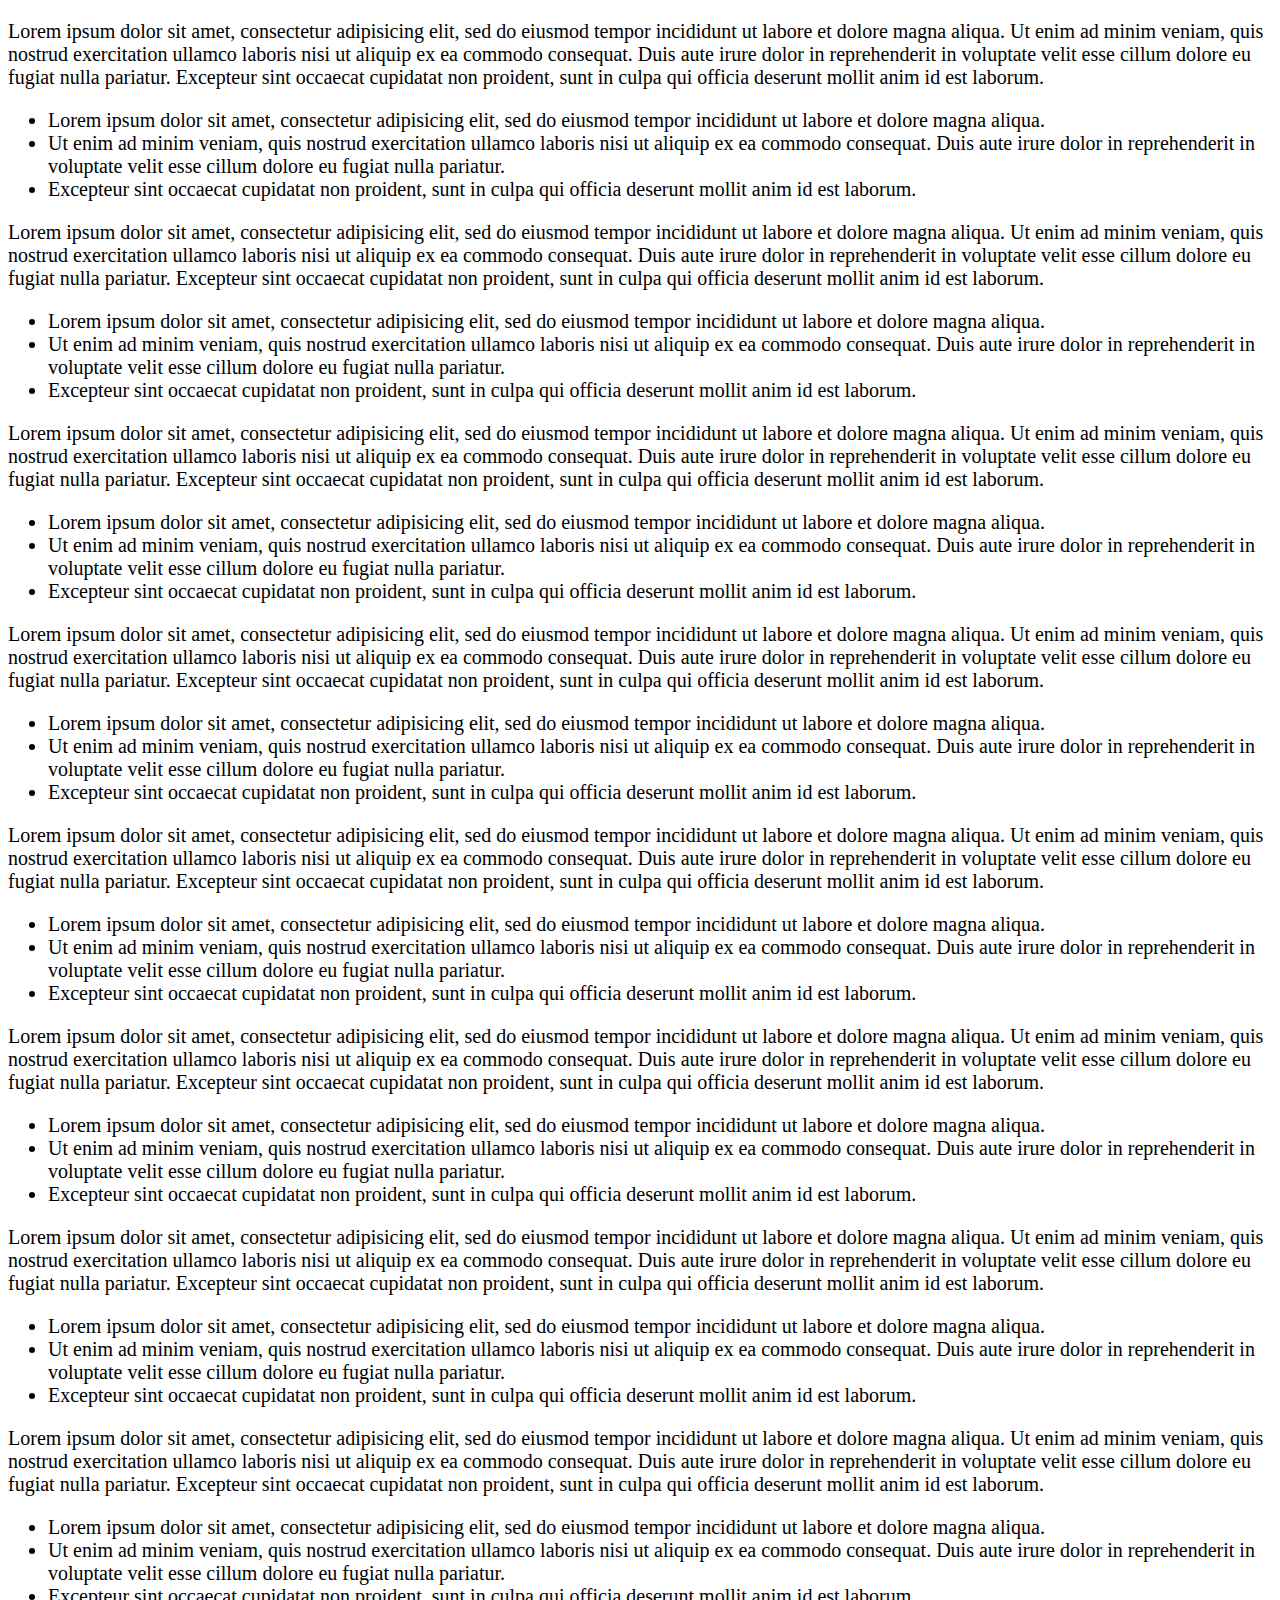
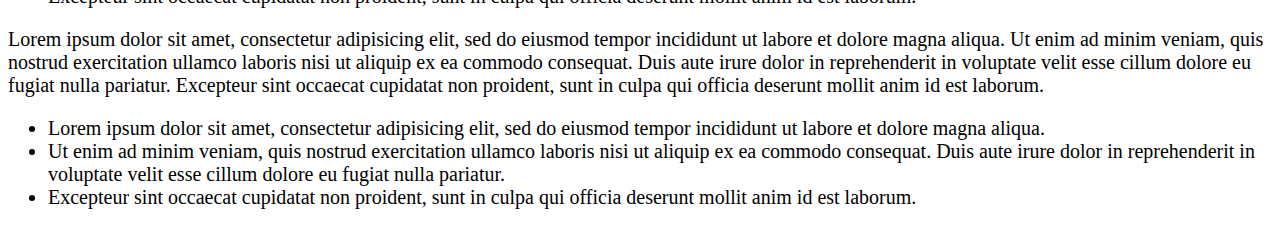
<file: examples/different-class-name.html>
<!DOCTYPE html>
<html>
  <head>
    <title>Example: Different Class Name</title>
    <style>
      html, body {
        font-size: 20px;
      }
      .dinosaur {
        /* yeah, dinosaur! */
        background-color: red;
      }
    </style>
  </head>
  <body>
  <p>Lorem ipsum dolor sit amet, consectetur adipisicing elit, sed do eiusmod tempor incididunt ut labore et dolore magna aliqua. Ut enim ad minim veniam, quis nostrud exercitation ullamco laboris nisi ut aliquip ex ea commodo consequat. Duis aute irure dolor in reprehenderit in voluptate velit esse cillum dolore eu fugiat nulla pariatur. Excepteur sint occaecat cupidatat non proident, sunt in culpa qui officia deserunt mollit anim id est laborum.</p>
  <ul>
    <li>Lorem ipsum dolor sit amet, consectetur adipisicing elit, sed do eiusmod tempor incididunt ut labore et dolore magna aliqua.</li>
    <li> Ut enim ad minim veniam, quis nostrud exercitation ullamco laboris nisi ut aliquip ex ea commodo consequat. Duis aute irure dolor in reprehenderit in voluptate velit esse cillum dolore eu fugiat nulla pariatur.</li>
    <li>Excepteur sint occaecat cupidatat non proident, sunt in culpa qui officia deserunt mollit anim id est laborum.</li>
  </ul>
  <p>Lorem ipsum dolor sit amet, consectetur adipisicing elit, sed do eiusmod tempor incididunt ut labore et dolore magna aliqua. Ut enim ad minim veniam, quis nostrud exercitation ullamco laboris nisi ut aliquip ex ea commodo consequat. Duis aute irure dolor in reprehenderit in voluptate velit esse cillum dolore eu fugiat nulla pariatur. Excepteur sint occaecat cupidatat non proident, sunt in culpa qui officia deserunt mollit anim id est laborum.</p>
  <ul>
    <li>Lorem ipsum dolor sit amet, consectetur adipisicing elit, sed do eiusmod tempor incididunt ut labore et dolore magna aliqua.</li>
    <li> Ut enim ad minim veniam, quis nostrud exercitation ullamco laboris nisi ut aliquip ex ea commodo consequat. Duis aute irure dolor in reprehenderit in voluptate velit esse cillum dolore eu fugiat nulla pariatur.</li>
    <li>Excepteur sint occaecat cupidatat non proident, sunt in culpa qui officia deserunt mollit anim id est laborum.</li>
  </ul>
  <p>Lorem ipsum dolor sit amet, consectetur adipisicing elit, sed do eiusmod tempor incididunt ut labore et dolore magna aliqua. Ut enim ad minim veniam, quis nostrud exercitation ullamco laboris nisi ut aliquip ex ea commodo consequat. Duis aute irure dolor in reprehenderit in voluptate velit esse cillum dolore eu fugiat nulla pariatur. Excepteur sint occaecat cupidatat non proident, sunt in culpa qui officia deserunt mollit anim id est laborum.</p>
  <ul>
    <li>Lorem ipsum dolor sit amet, consectetur adipisicing elit, sed do eiusmod tempor incididunt ut labore et dolore magna aliqua.</li>
    <li> Ut enim ad minim veniam, quis nostrud exercitation ullamco laboris nisi ut aliquip ex ea commodo consequat. Duis aute irure dolor in reprehenderit in voluptate velit esse cillum dolore eu fugiat nulla pariatur.</li>
    <li>Excepteur sint occaecat cupidatat non proident, sunt in culpa qui officia deserunt mollit anim id est laborum.</li>
  </ul>
  <p>Lorem ipsum dolor sit amet, consectetur adipisicing elit, sed do eiusmod tempor incididunt ut labore et dolore magna aliqua. Ut enim ad minim veniam, quis nostrud exercitation ullamco laboris nisi ut aliquip ex ea commodo consequat. Duis aute irure dolor in reprehenderit in voluptate velit esse cillum dolore eu fugiat nulla pariatur. Excepteur sint occaecat cupidatat non proident, sunt in culpa qui officia deserunt mollit anim id est laborum.</p>
  <ul>
    <li>Lorem ipsum dolor sit amet, consectetur adipisicing elit, sed do eiusmod tempor incididunt ut labore et dolore magna aliqua.</li>
    <li> Ut enim ad minim veniam, quis nostrud exercitation ullamco laboris nisi ut aliquip ex ea commodo consequat. Duis aute irure dolor in reprehenderit in voluptate velit esse cillum dolore eu fugiat nulla pariatur.</li>
    <li>Excepteur sint occaecat cupidatat non proident, sunt in culpa qui officia deserunt mollit anim id est laborum.</li>
  </ul>
  <p>Lorem ipsum dolor sit amet, consectetur adipisicing elit, sed do eiusmod tempor incididunt ut labore et dolore magna aliqua. Ut enim ad minim veniam, quis nostrud exercitation ullamco laboris nisi ut aliquip ex ea commodo consequat. Duis aute irure dolor in reprehenderit in voluptate velit esse cillum dolore eu fugiat nulla pariatur. Excepteur sint occaecat cupidatat non proident, sunt in culpa qui officia deserunt mollit anim id est laborum.</p>
  <ul>
    <li>Lorem ipsum dolor sit amet, consectetur adipisicing elit, sed do eiusmod tempor incididunt ut labore et dolore magna aliqua.</li>
    <li> Ut enim ad minim veniam, quis nostrud exercitation ullamco laboris nisi ut aliquip ex ea commodo consequat. Duis aute irure dolor in reprehenderit in voluptate velit esse cillum dolore eu fugiat nulla pariatur.</li>
    <li>Excepteur sint occaecat cupidatat non proident, sunt in culpa qui officia deserunt mollit anim id est laborum.</li>
  </ul>
  <p>Lorem ipsum dolor sit amet, consectetur adipisicing elit, sed do eiusmod tempor incididunt ut labore et dolore magna aliqua. Ut enim ad minim veniam, quis nostrud exercitation ullamco laboris nisi ut aliquip ex ea commodo consequat. Duis aute irure dolor in reprehenderit in voluptate velit esse cillum dolore eu fugiat nulla pariatur. Excepteur sint occaecat cupidatat non proident, sunt in culpa qui officia deserunt mollit anim id est laborum.</p>
  <ul>
    <li>Lorem ipsum dolor sit amet, consectetur adipisicing elit, sed do eiusmod tempor incididunt ut labore et dolore magna aliqua.</li>
    <li> Ut enim ad minim veniam, quis nostrud exercitation ullamco laboris nisi ut aliquip ex ea commodo consequat. Duis aute irure dolor in reprehenderit in voluptate velit esse cillum dolore eu fugiat nulla pariatur.</li>
    <li>Excepteur sint occaecat cupidatat non proident, sunt in culpa qui officia deserunt mollit anim id est laborum.</li>
  </ul>
  <p>Lorem ipsum dolor sit amet, consectetur adipisicing elit, sed do eiusmod tempor incididunt ut labore et dolore magna aliqua. Ut enim ad minim veniam, quis nostrud exercitation ullamco laboris nisi ut aliquip ex ea commodo consequat. Duis aute irure dolor in reprehenderit in voluptate velit esse cillum dolore eu fugiat nulla pariatur. Excepteur sint occaecat cupidatat non proident, sunt in culpa qui officia deserunt mollit anim id est laborum.</p>
  <ul>
    <li>Lorem ipsum dolor sit amet, consectetur adipisicing elit, sed do eiusmod tempor incididunt ut labore et dolore magna aliqua.</li>
    <li> Ut enim ad minim veniam, quis nostrud exercitation ullamco laboris nisi ut aliquip ex ea commodo consequat. Duis aute irure dolor in reprehenderit in voluptate velit esse cillum dolore eu fugiat nulla pariatur.</li>
    <li>Excepteur sint occaecat cupidatat non proident, sunt in culpa qui officia deserunt mollit anim id est laborum.</li>
  </ul>
  <p>Lorem ipsum dolor sit amet, consectetur adipisicing elit, sed do eiusmod tempor incididunt ut labore et dolore magna aliqua. Ut enim ad minim veniam, quis nostrud exercitation ullamco laboris nisi ut aliquip ex ea commodo consequat. Duis aute irure dolor in reprehenderit in voluptate velit esse cillum dolore eu fugiat nulla pariatur. Excepteur sint occaecat cupidatat non proident, sunt in culpa qui officia deserunt mollit anim id est laborum.</p>
  <ul>
    <li>Lorem ipsum dolor sit amet, consectetur adipisicing elit, sed do eiusmod tempor incididunt ut labore et dolore magna aliqua.</li>
    <li> Ut enim ad minim veniam, quis nostrud exercitation ullamco laboris nisi ut aliquip ex ea commodo consequat. Duis aute irure dolor in reprehenderit in voluptate velit esse cillum dolore eu fugiat nulla pariatur.</li>
    <li>Excepteur sint occaecat cupidatat non proident, sunt in culpa qui officia deserunt mollit anim id est laborum.</li>
  </ul>
  <p>Lorem ipsum dolor sit amet, consectetur adipisicing elit, sed do eiusmod tempor incididunt ut labore et dolore magna aliqua. Ut enim ad minim veniam, quis nostrud exercitation ullamco laboris nisi ut aliquip ex ea commodo consequat. Duis aute irure dolor in reprehenderit in voluptate velit esse cillum dolore eu fugiat nulla pariatur. Excepteur sint occaecat cupidatat non proident, sunt in culpa qui officia deserunt mollit anim id est laborum.</p>
  <ul>
    <li>Lorem ipsum dolor sit amet, consectetur adipisicing elit, sed do eiusmod tempor incididunt ut labore et dolore magna aliqua.</li>
    <li> Ut enim ad minim veniam, quis nostrud exercitation ullamco laboris nisi ut aliquip ex ea commodo consequat. Duis aute irure dolor in reprehenderit in voluptate velit esse cillum dolore eu fugiat nulla pariatur.</li>
    <li>Excepteur sint occaecat cupidatat non proident, sunt in culpa qui officia deserunt mollit anim id est laborum.</li>
  </ul>
  <script src='../src/bookmark.js'></script>
  <script>
    var bookmark = new Bookmark({
      className: 'dinosaur'
    });

    window.onkeydown = function (e) {
      if (e.keyCode === 66) { // b
        if (e.ctrlKey) {
          bookmark.navigate();
        }
        bookmark.activate();
      }
    };
    window.onkeyup = function (e) {
      if (e.keyCode === 66) { // b
        bookmark.deactivate();
      }
    };
  </script>
  </body>
</html>
</file>
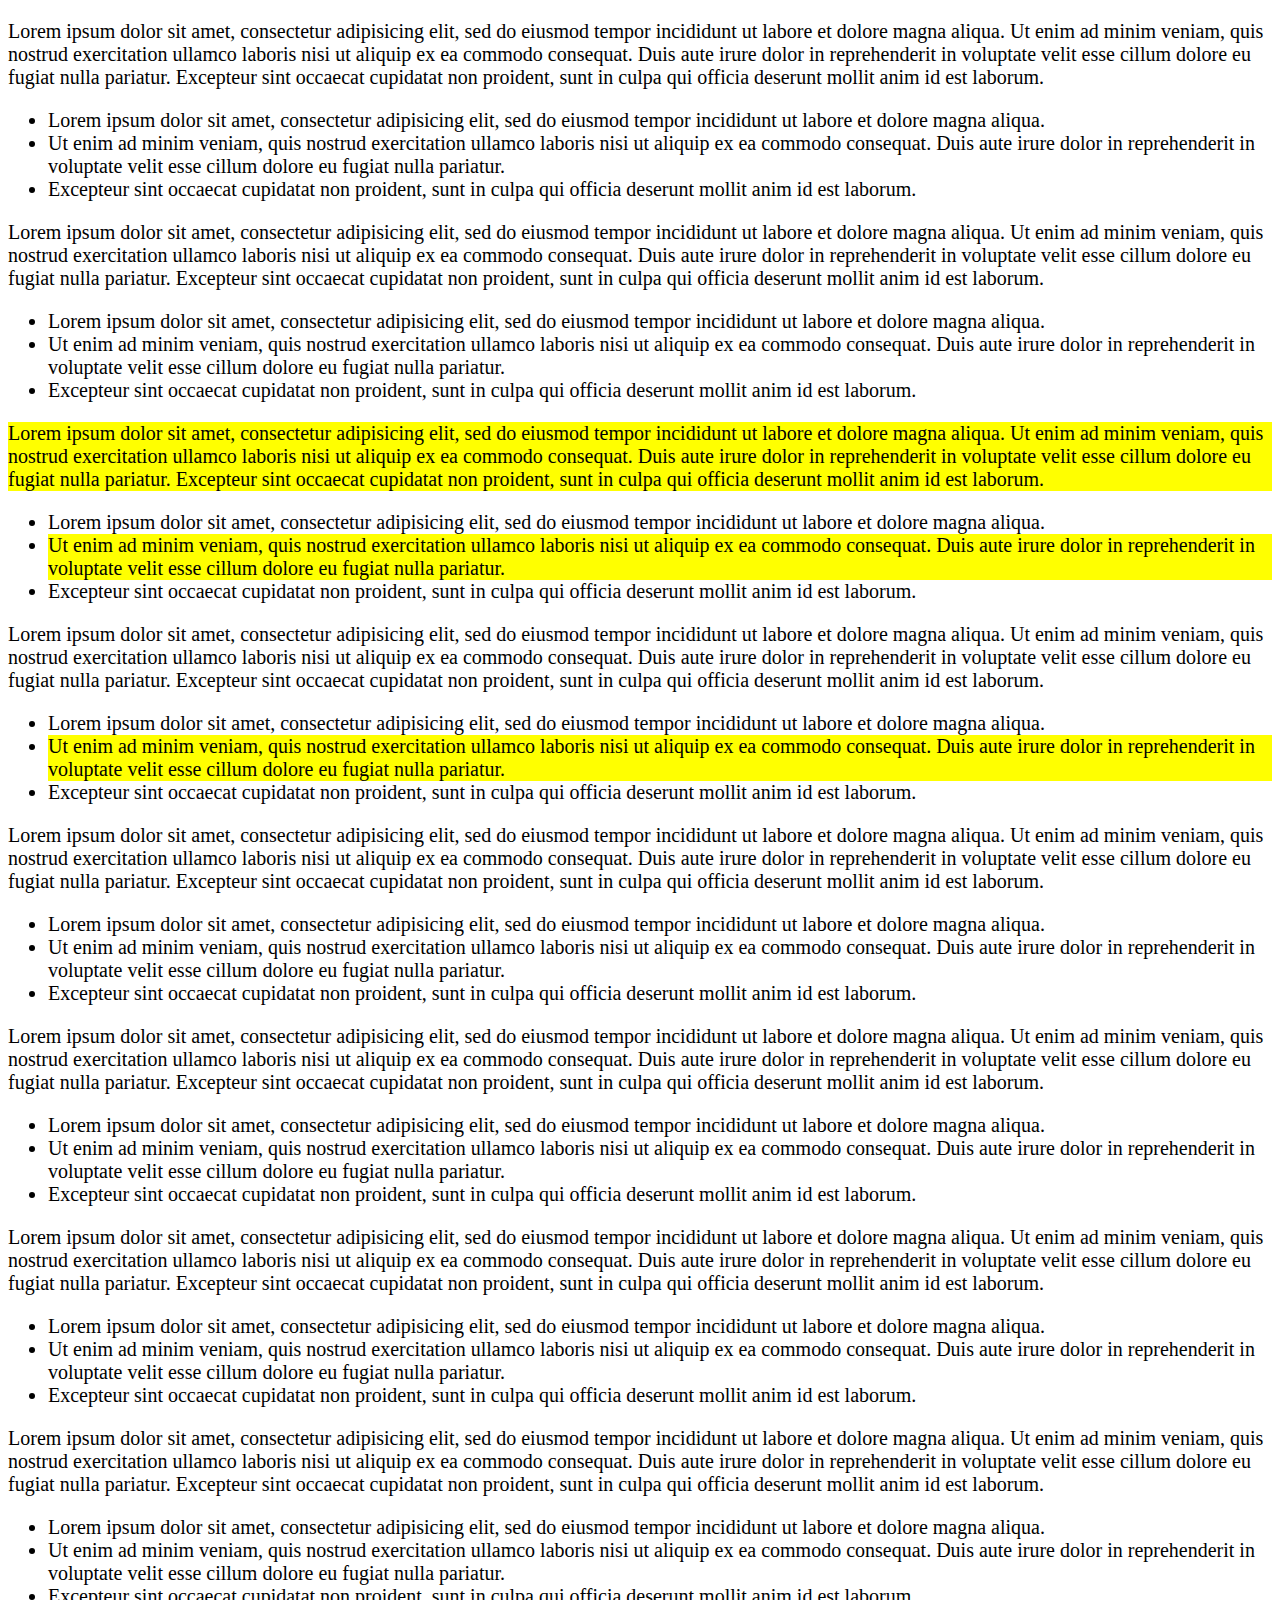
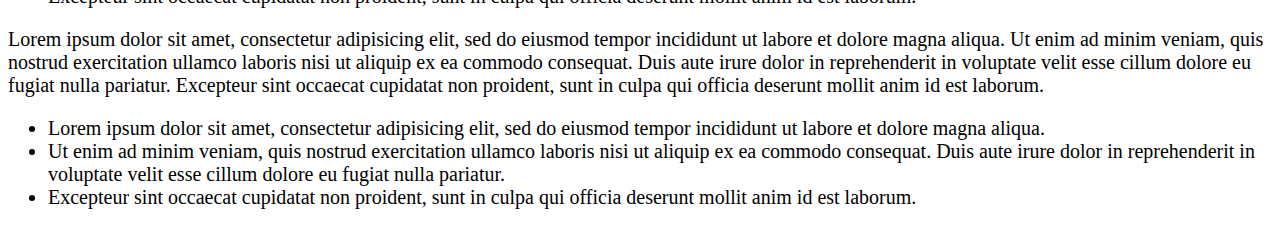
<file: examples/no-cookie.html>
<!DOCTYPE html>
<html>
  <head>
    <title>Example: No Cookie</title>
    <style>
      html, body {
        font-size: 20px;
      }
      .bookmarked {
        background-color: yellow;
      }
    </style>
  </head>
  <body>
  <p>Lorem ipsum dolor sit amet, consectetur adipisicing elit, sed do eiusmod tempor incididunt ut labore et dolore magna aliqua. Ut enim ad minim veniam, quis nostrud exercitation ullamco laboris nisi ut aliquip ex ea commodo consequat. Duis aute irure dolor in reprehenderit in voluptate velit esse cillum dolore eu fugiat nulla pariatur. Excepteur sint occaecat cupidatat non proident, sunt in culpa qui officia deserunt mollit anim id est laborum.</p>
  <ul>
    <li>Lorem ipsum dolor sit amet, consectetur adipisicing elit, sed do eiusmod tempor incididunt ut labore et dolore magna aliqua.</li>
    <li> Ut enim ad minim veniam, quis nostrud exercitation ullamco laboris nisi ut aliquip ex ea commodo consequat. Duis aute irure dolor in reprehenderit in voluptate velit esse cillum dolore eu fugiat nulla pariatur.</li>
    <li>Excepteur sint occaecat cupidatat non proident, sunt in culpa qui officia deserunt mollit anim id est laborum.</li>
  </ul>
  <p>Lorem ipsum dolor sit amet, consectetur adipisicing elit, sed do eiusmod tempor incididunt ut labore et dolore magna aliqua. Ut enim ad minim veniam, quis nostrud exercitation ullamco laboris nisi ut aliquip ex ea commodo consequat. Duis aute irure dolor in reprehenderit in voluptate velit esse cillum dolore eu fugiat nulla pariatur. Excepteur sint occaecat cupidatat non proident, sunt in culpa qui officia deserunt mollit anim id est laborum.</p>
  <ul>
    <li>Lorem ipsum dolor sit amet, consectetur adipisicing elit, sed do eiusmod tempor incididunt ut labore et dolore magna aliqua.</li>
    <li> Ut enim ad minim veniam, quis nostrud exercitation ullamco laboris nisi ut aliquip ex ea commodo consequat. Duis aute irure dolor in reprehenderit in voluptate velit esse cillum dolore eu fugiat nulla pariatur.</li>
    <li>Excepteur sint occaecat cupidatat non proident, sunt in culpa qui officia deserunt mollit anim id est laborum.</li>
  </ul>
  <p>Lorem ipsum dolor sit amet, consectetur adipisicing elit, sed do eiusmod tempor incididunt ut labore et dolore magna aliqua. Ut enim ad minim veniam, quis nostrud exercitation ullamco laboris nisi ut aliquip ex ea commodo consequat. Duis aute irure dolor in reprehenderit in voluptate velit esse cillum dolore eu fugiat nulla pariatur. Excepteur sint occaecat cupidatat non proident, sunt in culpa qui officia deserunt mollit anim id est laborum.</p>
  <ul>
    <li>Lorem ipsum dolor sit amet, consectetur adipisicing elit, sed do eiusmod tempor incididunt ut labore et dolore magna aliqua.</li>
    <li> Ut enim ad minim veniam, quis nostrud exercitation ullamco laboris nisi ut aliquip ex ea commodo consequat. Duis aute irure dolor in reprehenderit in voluptate velit esse cillum dolore eu fugiat nulla pariatur.</li>
    <li>Excepteur sint occaecat cupidatat non proident, sunt in culpa qui officia deserunt mollit anim id est laborum.</li>
  </ul>
  <p>Lorem ipsum dolor sit amet, consectetur adipisicing elit, sed do eiusmod tempor incididunt ut labore et dolore magna aliqua. Ut enim ad minim veniam, quis nostrud exercitation ullamco laboris nisi ut aliquip ex ea commodo consequat. Duis aute irure dolor in reprehenderit in voluptate velit esse cillum dolore eu fugiat nulla pariatur. Excepteur sint occaecat cupidatat non proident, sunt in culpa qui officia deserunt mollit anim id est laborum.</p>
  <ul>
    <li>Lorem ipsum dolor sit amet, consectetur adipisicing elit, sed do eiusmod tempor incididunt ut labore et dolore magna aliqua.</li>
    <li> Ut enim ad minim veniam, quis nostrud exercitation ullamco laboris nisi ut aliquip ex ea commodo consequat. Duis aute irure dolor in reprehenderit in voluptate velit esse cillum dolore eu fugiat nulla pariatur.</li>
    <li>Excepteur sint occaecat cupidatat non proident, sunt in culpa qui officia deserunt mollit anim id est laborum.</li>
  </ul>
  <p>Lorem ipsum dolor sit amet, consectetur adipisicing elit, sed do eiusmod tempor incididunt ut labore et dolore magna aliqua. Ut enim ad minim veniam, quis nostrud exercitation ullamco laboris nisi ut aliquip ex ea commodo consequat. Duis aute irure dolor in reprehenderit in voluptate velit esse cillum dolore eu fugiat nulla pariatur. Excepteur sint occaecat cupidatat non proident, sunt in culpa qui officia deserunt mollit anim id est laborum.</p>
  <ul>
    <li>Lorem ipsum dolor sit amet, consectetur adipisicing elit, sed do eiusmod tempor incididunt ut labore et dolore magna aliqua.</li>
    <li> Ut enim ad minim veniam, quis nostrud exercitation ullamco laboris nisi ut aliquip ex ea commodo consequat. Duis aute irure dolor in reprehenderit in voluptate velit esse cillum dolore eu fugiat nulla pariatur.</li>
    <li>Excepteur sint occaecat cupidatat non proident, sunt in culpa qui officia deserunt mollit anim id est laborum.</li>
  </ul>
  <p>Lorem ipsum dolor sit amet, consectetur adipisicing elit, sed do eiusmod tempor incididunt ut labore et dolore magna aliqua. Ut enim ad minim veniam, quis nostrud exercitation ullamco laboris nisi ut aliquip ex ea commodo consequat. Duis aute irure dolor in reprehenderit in voluptate velit esse cillum dolore eu fugiat nulla pariatur. Excepteur sint occaecat cupidatat non proident, sunt in culpa qui officia deserunt mollit anim id est laborum.</p>
  <ul>
    <li>Lorem ipsum dolor sit amet, consectetur adipisicing elit, sed do eiusmod tempor incididunt ut labore et dolore magna aliqua.</li>
    <li> Ut enim ad minim veniam, quis nostrud exercitation ullamco laboris nisi ut aliquip ex ea commodo consequat. Duis aute irure dolor in reprehenderit in voluptate velit esse cillum dolore eu fugiat nulla pariatur.</li>
    <li>Excepteur sint occaecat cupidatat non proident, sunt in culpa qui officia deserunt mollit anim id est laborum.</li>
  </ul>
  <p>Lorem ipsum dolor sit amet, consectetur adipisicing elit, sed do eiusmod tempor incididunt ut labore et dolore magna aliqua. Ut enim ad minim veniam, quis nostrud exercitation ullamco laboris nisi ut aliquip ex ea commodo consequat. Duis aute irure dolor in reprehenderit in voluptate velit esse cillum dolore eu fugiat nulla pariatur. Excepteur sint occaecat cupidatat non proident, sunt in culpa qui officia deserunt mollit anim id est laborum.</p>
  <ul>
    <li>Lorem ipsum dolor sit amet, consectetur adipisicing elit, sed do eiusmod tempor incididunt ut labore et dolore magna aliqua.</li>
    <li> Ut enim ad minim veniam, quis nostrud exercitation ullamco laboris nisi ut aliquip ex ea commodo consequat. Duis aute irure dolor in reprehenderit in voluptate velit esse cillum dolore eu fugiat nulla pariatur.</li>
    <li>Excepteur sint occaecat cupidatat non proident, sunt in culpa qui officia deserunt mollit anim id est laborum.</li>
  </ul>
  <p>Lorem ipsum dolor sit amet, consectetur adipisicing elit, sed do eiusmod tempor incididunt ut labore et dolore magna aliqua. Ut enim ad minim veniam, quis nostrud exercitation ullamco laboris nisi ut aliquip ex ea commodo consequat. Duis aute irure dolor in reprehenderit in voluptate velit esse cillum dolore eu fugiat nulla pariatur. Excepteur sint occaecat cupidatat non proident, sunt in culpa qui officia deserunt mollit anim id est laborum.</p>
  <ul>
    <li>Lorem ipsum dolor sit amet, consectetur adipisicing elit, sed do eiusmod tempor incididunt ut labore et dolore magna aliqua.</li>
    <li> Ut enim ad minim veniam, quis nostrud exercitation ullamco laboris nisi ut aliquip ex ea commodo consequat. Duis aute irure dolor in reprehenderit in voluptate velit esse cillum dolore eu fugiat nulla pariatur.</li>
    <li>Excepteur sint occaecat cupidatat non proident, sunt in culpa qui officia deserunt mollit anim id est laborum.</li>
  </ul>
  <p>Lorem ipsum dolor sit amet, consectetur adipisicing elit, sed do eiusmod tempor incididunt ut labore et dolore magna aliqua. Ut enim ad minim veniam, quis nostrud exercitation ullamco laboris nisi ut aliquip ex ea commodo consequat. Duis aute irure dolor in reprehenderit in voluptate velit esse cillum dolore eu fugiat nulla pariatur. Excepteur sint occaecat cupidatat non proident, sunt in culpa qui officia deserunt mollit anim id est laborum.</p>
  <ul>
    <li>Lorem ipsum dolor sit amet, consectetur adipisicing elit, sed do eiusmod tempor incididunt ut labore et dolore magna aliqua.</li>
    <li> Ut enim ad minim veniam, quis nostrud exercitation ullamco laboris nisi ut aliquip ex ea commodo consequat. Duis aute irure dolor in reprehenderit in voluptate velit esse cillum dolore eu fugiat nulla pariatur.</li>
    <li>Excepteur sint occaecat cupidatat non proident, sunt in culpa qui officia deserunt mollit anim id est laborum.</li>
  </ul>
  <script src='../src/bookmark.js'></script>
  <script>
    // Dummy database
    function saveToDatabase(data) {
      console.log(data);
    }
    function loadFromDatabase() {
      return [{tagName: 'li', index: 10}, {tagName: 'li', index: 7}, {tagName: 'p', index: 2}];
    }
  </script>
  <script>
    var bookmark = new Bookmark({
      useCookie: false
    });
    bookmark.update(function (bookmarks) {
      // Update callback
      saveToDatabase(bookmarks);
    });
    bookmark.updateBookmarks(loadFromDatabase());

    window.onkeydown = function (e) {
      if (e.keyCode === 66) { // b
        if (e.ctrlKey) {
          bookmark.navigate();
        }
        bookmark.activate();
      }
    };
    window.onkeyup = function (e) {
      if (e.keyCode === 66) { // b
        bookmark.deactivate();
      }
    };
  </script>
  </body>
</html>
</file>
<file: css/index.css>
html, body {
  width: 100%;
  min-height: 100%;
  margin: 0;
  padding: 0;
  font-family: 'Lato', 'sans-serif';
  font-weight: 100;
  -webkit-font-smoothing: subpixel-antialiased;
}

h1 {
  font-weight: 100;
}

a, a:visited {
  color: black;
}

.bookmarked {
  background-color: yellow;
}

#navigator {
  position: fixed;
  top: 0px;
  left: 0px;
  width: 100%;
  height: 0;
}

#navigator button, #navigator a {
  display: block;
  float: left;
  margin: 2px 0 0 2px;
  padding: 3px 10px;
  line-height: 20px;
  font-size: 17px;
  text-decoration: none;
  background-color: white;
  border: 1px solid black;
  border-radius: 5px;
  box-sizing: border-box;
}

#navigator button:hover, #navigator a:hover {
  background-color: #ddd;
}

#content {
  width: 800px;
  margin: 0px auto;
  text-align: center;
}

h1.logo {
  font-size: 80px;
}

h1.title {
  font-size: 50px;
  margin: 200px 0 100px;
}

p {
  font-size: 30px;
  margin: 100px 0;
}

@media screen and (max-device-width: 480px) and (orientation: portrait) {
  #content {
    padding-top: 100px;
    width: 100%;
  }
  h1.logo {
    font-size: 50px;
  }
  #navigator button, #navigator a {
    width: 100%;
    float: none;
    margin: 0px;
    border: none;
    border-radius: initial;
    border-bottom: 1px solid black;
    text-align: center;
  }
}
@media screen and (max-device-width: 640px) and (orientation: landscape) {
  #content {
    padding-top: 100px;
    width: 100%;
  }
  h1.logo {
    font-size: 50px;
  }
  #navigator button, #navigator a {
    width: 100%;
    float: none;
    margin: 0px;
    border: none;
    border-radius: initial;
    border-bottom: 1px solid black;
    text-align: center;
  }
}

pre, pre code {
  font-size: 25px;
}
</file>
